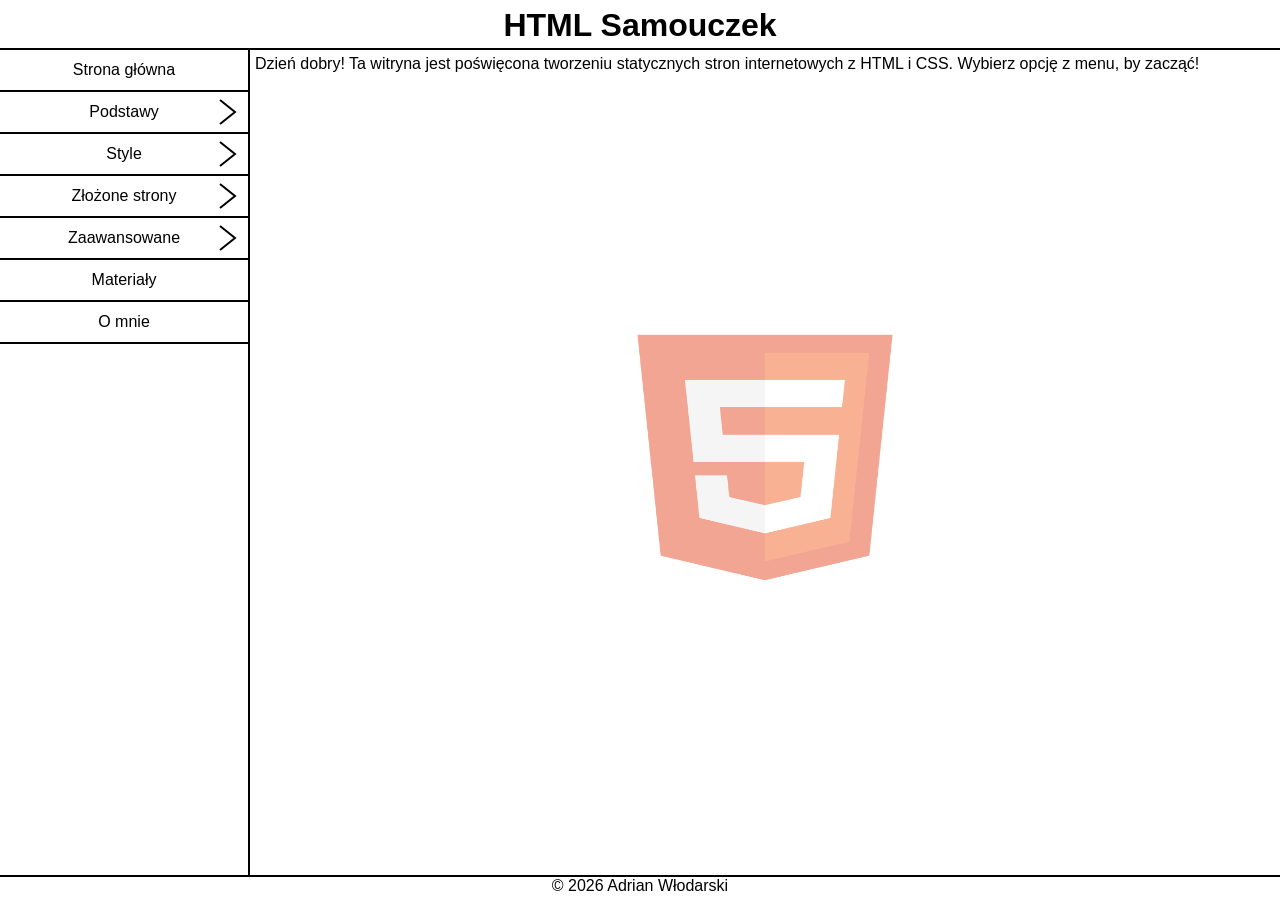
<file: index.html>
<!DOCTYPE html>
<html lang="pl-pl">
  <head>
    <meta charset="UTF-8">
    <meta name="viewport" content="width=device-width, initial-scale=1.07">
    <title>HTML Samouczek</title>
    <link rel="stylesheet" href="./styles.css">
	<script>var is_this_file_the_main_page = true;</script>
  </head>
  <body>
    <header>
      <h1>HTML Samouczek</h1>
    </header>
    <main>
      <nav></nav>
      <div id="content">
		<p>Dzień dobry! Ta witryna jest poświęcona tworzeniu statycznych stron internetowych z HTML i CSS. Wybierz opcję z menu, by zacząć!</p>
		<br><br><br><br><br>
		<div class="img"><img src="./img/html-logo.png"></div>
	  </div>
    </main>
    <footer>© 2026 Adrian Włodarski</footer>
	<script src="./scripts/nav.js"></script>
  </body>
</html>
</file>
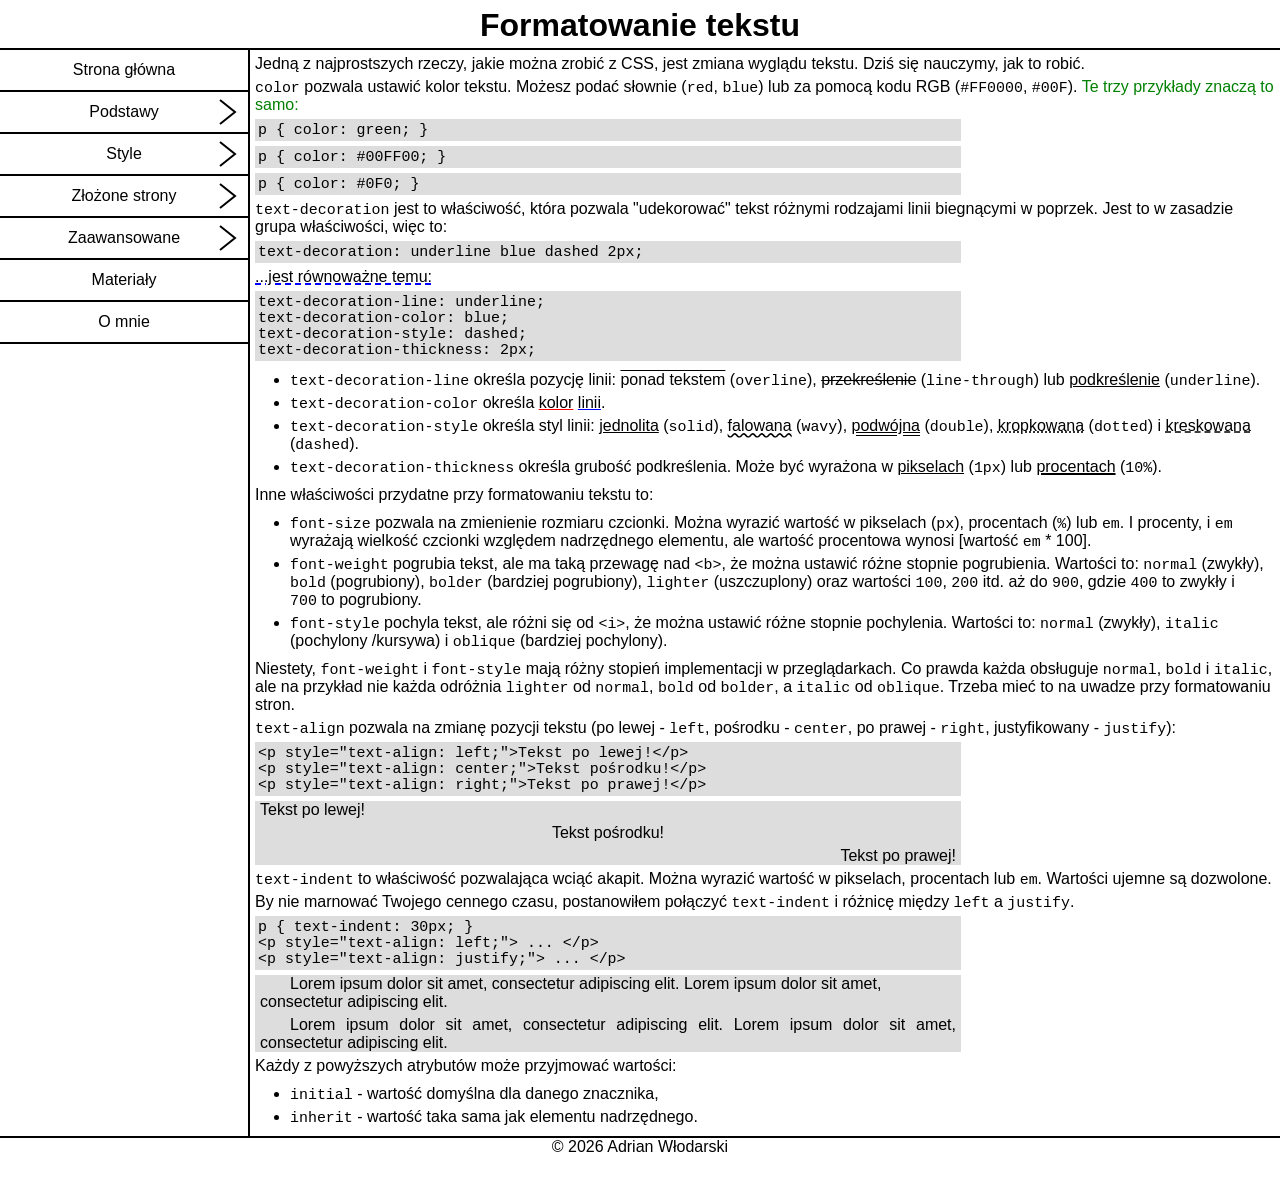
<file: src/formatowanie_tekstu.html>
<!DOCTYPE html>
<html lang="pl-pl">
  <head>
    <meta charset="UTF-8">
    <meta name="viewport" content="width=device-width, initial-scale=1.07">
    <title>Formatowanie tekstu</title>
    <link rel="stylesheet" href="../styles.css">
	<style>
	u.overline { text-decoration-line: overline; }
	u.wavy { text-decoration-style: wavy; }
	u.double { text-decoration-style: double; }
	u.dotted { text-decoration-style: dotted; }
	u.dashed { text-decoration-style: dashed; }
	u.ured { text-decoration-color: red; }
	u.ublue { text-decoration-color: blue; }
	u.upx { text-decoration-thickness: 1px; }
	u.uprc { text-decoration-thickness: 10%; }
	p.indent { text-indent: 30px; }
	p.center { text-align: center; }
	p.right { text-align: right; }
	p.justify { text-align: justify; }
	</style>
  </head>
  <body>
    <header>
      <h1>Formatowanie tekstu</h1>
    </header>
    <main>
      <nav></nav>
      <div id="content">
        <p>Jedną z najprostszych rzeczy, jakie można zrobić z CSS, jest zmiana wyglądu tekstu. Dziś się nauczymy, jak to robić.</p>
        <p><code>color</code> pozwala ustawić kolor tekstu. Możesz podać słownie (<code>red</code>, <code>blue</code>) lub za pomocą kodu RGB (<code>#FF0000</code>, <code>#00F</code>). <span style="color:green;">Te trzy przykłady znaczą to samo:</span></p>
		<pre class="cb">p { color: green; }</pre>
		<pre class="cb">p { color: #00FF00; }</pre>
		<pre class="cb">p { color: #0F0; }</pre>
		<p><code>text-decoration</code> jest to właściwość, która pozwala "udekorować" tekst różnymi rodzajami linii biegnącymi w poprzek. Jest to w zasadzie grupa właściwości, więc to:</p>
		<pre class="cb">text-decoration: underline blue dashed 2px;</pre>
		<p style="text-decoration: underline blue dashed 2px;">...jest równoważne temu:</p>
		<pre class="cb">text-decoration-line: underline;
text-decoration-color: blue;
text-decoration-style: dashed;
text-decoration-thickness: 2px;</pre>
		<ul>
		  <li><code>text-decoration-line</code> określa pozycję linii: <u class="overline">ponad tekstem</u> (<code>overline</code>), <s>przekreślenie</s> (<code>line-through</code>) lub <u>podkreślenie</u> (<code>underline</code>).</li>
		  <li><code>text-decoration-color</code> określa <u class="ured">kolor</u> <u class="ublue">linii</u>.</li>
		  <li><code>text-decoration-style</code> określa styl linii: <u>jednolita</u> (<code>solid</code>), <u class="wavy">falowana</u> (<code>wavy</code>), <u class="double">podwójna</u> (<code>double</code>), <u class="dotted">kropkowana</u> (<code>dotted</code>) i <u class="dashed">kreskowana</u> (<code>dashed</code>).</li>
		  <li><code>text-decoration-thickness</code> określa grubość podkreślenia. Może być wyrażona w <u class="upx">pikselach</u> (<code>1px</code>) lub <u class="uprc">procentach</u> (<code>10%</code>).</li>
		</ul>
		<p>Inne właściwości przydatne przy formatowaniu tekstu to:</p>
		<ul>
		  <li><code>font-size</code> pozwala na zmienienie rozmiaru czcionki. Można wyrazić wartość w pikselach (<code>px</code>), procentach (<code>%</code>) lub <code>em</code>. I procenty, i <code>em</code> wyrażają wielkość czcionki względem nadrzędnego elementu, ale wartość procentowa wynosi [wartość <code>em</code> * 100].</li>
		  <li><code>font-weight</code> pogrubia tekst, ale ma taką przewagę nad <code>&lt;b&gt;</code>, że można ustawić różne stopnie pogrubienia. Wartości to: <code>normal</code> (zwykły), <code>bold</code> (pogrubiony), <code>bolder</code> (bardziej pogrubiony), <code>lighter</code> (uszczuplony) oraz wartości <code>100</code>, <code>200</code> itd. aż do <code>900</code>, gdzie <code>400</code> to zwykły i <code>700</code> to pogrubiony.</li>
		  <li><code>font-style</code> pochyla tekst, ale różni się od <code>&lt;i&gt;</code>, że można ustawić różne stopnie pochylenia. Wartości to: <code>normal</code> (zwykły), <code>italic</code> (pochylony /kursywa) i <code>oblique</code> (bardziej pochylony).</li>
		</ul>
		<p>Niestety, <code>font-weight</code> i <code>font-style</code> mają różny stopień implementacji w przeglądarkach. Co prawda każda obsługuje <code>normal</code>, <code>bold</code> i <code>italic</code>, ale na przykład nie każda odróżnia <code>lighter</code> od <code>normal</code>, <code>bold</code> od <code>bolder</code>, a <code>italic</code> od <code>oblique</code>. Trzeba mieć to na uwadze przy formatowaniu stron.</p>
		<p><code>text-align</code> pozwala na zmianę pozycji tekstu (po lewej - <code>left</code>, pośrodku - <code>center</code>, po prawej - <code>right</code>, justyfikowany - <code>justify</code>):</p>
		<pre class="cb">&lt;p style="text-align: left;"&gt;Tekst po lewej!&lt;/p&gt;
&lt;p style="text-align: center;"&gt;Tekst pośrodku!&lt;/p&gt;
&lt;p style="text-align: right;"&gt;Tekst po prawej!&lt;/p&gt;</pre>
        <samp>
		  <p>Tekst po lewej!</p>
		  <p class="center">Tekst pośrodku!</p>
		  <p class="right">Tekst po prawej!</p>
		</samp>
		<p><p><code>text-indent</code> to właściwość pozwalająca wciąć akapit. Można wyrazić wartość w pikselach, procentach lub <code>em</code>. Wartości ujemne są dozwolone.</p>
		<p>By nie marnować Twojego cennego czasu, postanowiłem połączyć <code>text-indent</code> i różnicę między <code>left</code> a <code>justify</code>.</p>
		<pre class="cb">p { text-indent: 30px; }
&lt;p style="text-align: left;"&gt; ... &lt;/p&gt;
&lt;p style="text-align: justify;"&gt; ... &lt;/p&gt;</pre>
		<samp>
		  <p class="indent">Lorem ipsum dolor sit amet, consectetur adipiscing elit. Lorem ipsum dolor sit amet, consectetur adipiscing elit.</p>
		  <p class="indent justify">Lorem ipsum dolor sit amet, consectetur adipiscing elit. Lorem ipsum dolor sit amet, consectetur adipiscing elit.</p>
		</samp>
		<p>Każdy z powyższych atrybutów może przyjmować wartości:</p>
		<ul>
		  <li><code>initial</code> - wartość domyślna dla danego znacznika,</li>
		  <li><code>inherit</code> - wartość taka sama jak elementu nadrzędnego.</li>
		</ul>
      </div>
	</main>
    <footer>© 2026 Adrian Włodarski</footer>
	<script src="../scripts/nav.js"></script>
  </body>
</html>
</file>
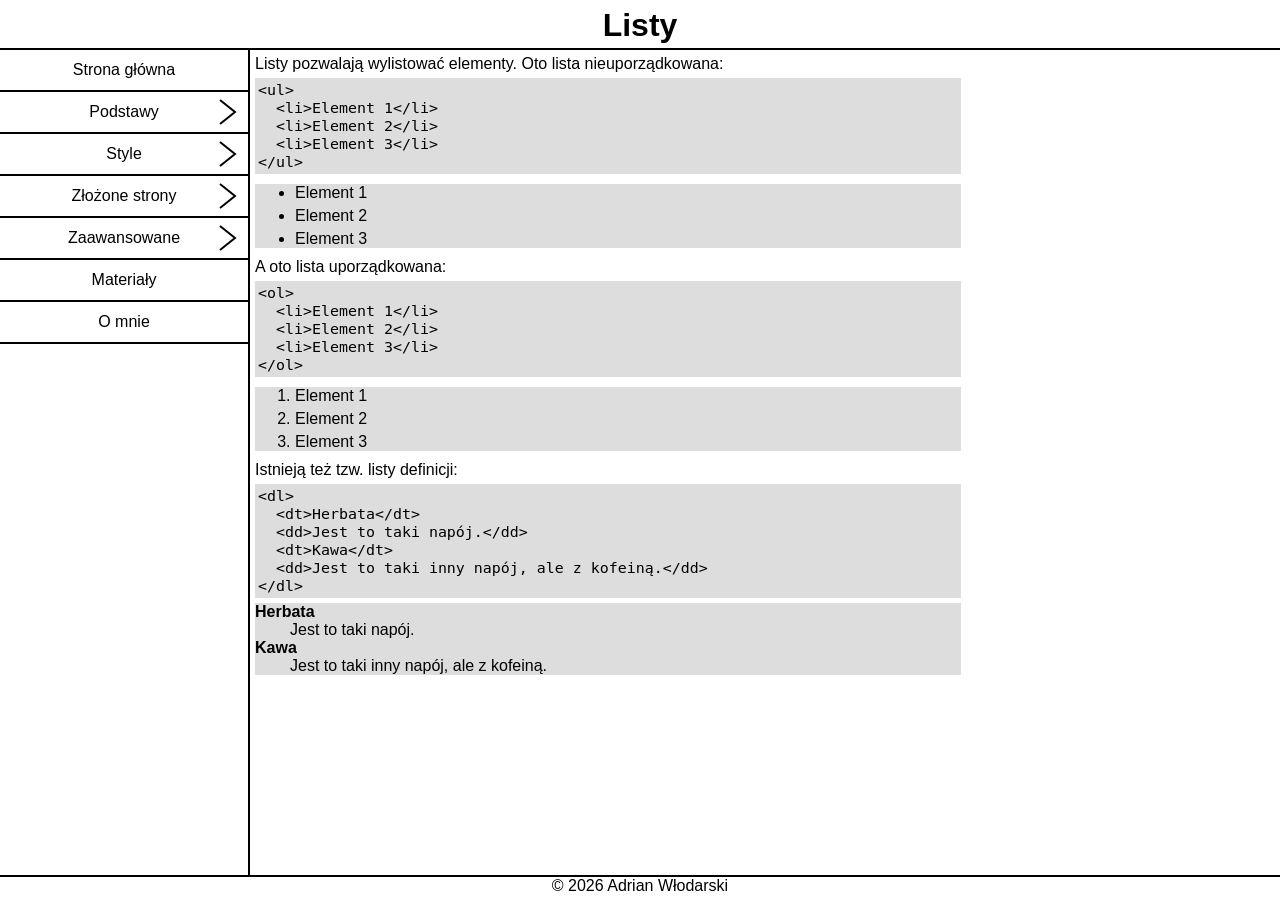
<file: src/listy.html>
<!DOCTYPE html>
<html lang="pl-pl">
  <head>
    <meta charset="UTF-8">
    <meta name="viewport" content="width=device-width, initial-scale=1.07">
    <title>Listy</title>
    <link rel="stylesheet" href="../styles.css">
  </head>
  <body>
    <header>
      <h1>Listy</h1>
    </header>
    <main>
      <nav></nav>
      <div id="content">
        <p>Listy pozwalają wylistować elementy. Oto lista nieuporządkowana:</p>
        <pre class="cb">&lt;ul&gt;
  &lt;li&gt;Element 1&lt;/li&gt;
  &lt;li&gt;Element 2&lt;/li&gt;
  &lt;li&gt;Element 3&lt;/li&gt;
&lt;/ul&gt;</pre>
        <samp><ul>
          <li>Element 1</li>
          <li>Element 2</li>
          <li>Element 3</li>
        </ul></samp>
        <p>A oto lista uporządkowana:</p>
        <pre class="cb">&lt;ol&gt;
  &lt;li&gt;Element 1&lt;/li&gt;
  &lt;li&gt;Element 2&lt;/li&gt;
  &lt;li&gt;Element 3&lt;/li&gt;
&lt;/ol&gt;</pre>
        <samp><ol>
          <li>Element 1</li>
          <li>Element 2</li>
          <li>Element 3</li>
        </ol></samp>
		<p>Istnieją też tzw. listy definicji:</p>
	    <pre class="cb">&lt;dl&gt;
  &lt;dt&gt;Herbata&lt;/dt&gt;
  &lt;dd&gt;Jest to taki napój.&lt;/dd&gt;
  &lt;dt&gt;Kawa&lt;/dt&gt;
  &lt;dd&gt;Jest to taki inny napój, ale z kofeiną.&lt;/dd&gt;
&lt;/dl&gt;</pre>
        <samp><dl>
		  <dt>Herbata</dt>
		  <dd>Jest to taki napój.</dd>
		  <dt>Kawa</dt>
		  <dd>Jest to taki inny napój, ale z kofeiną.</dd>
		</dl></samp>
      </div>
	</main>
    <footer>© 2026 Adrian Włodarski</footer>
	<script src="../scripts/nav.js"></script>
  </body>
</html>
</file>
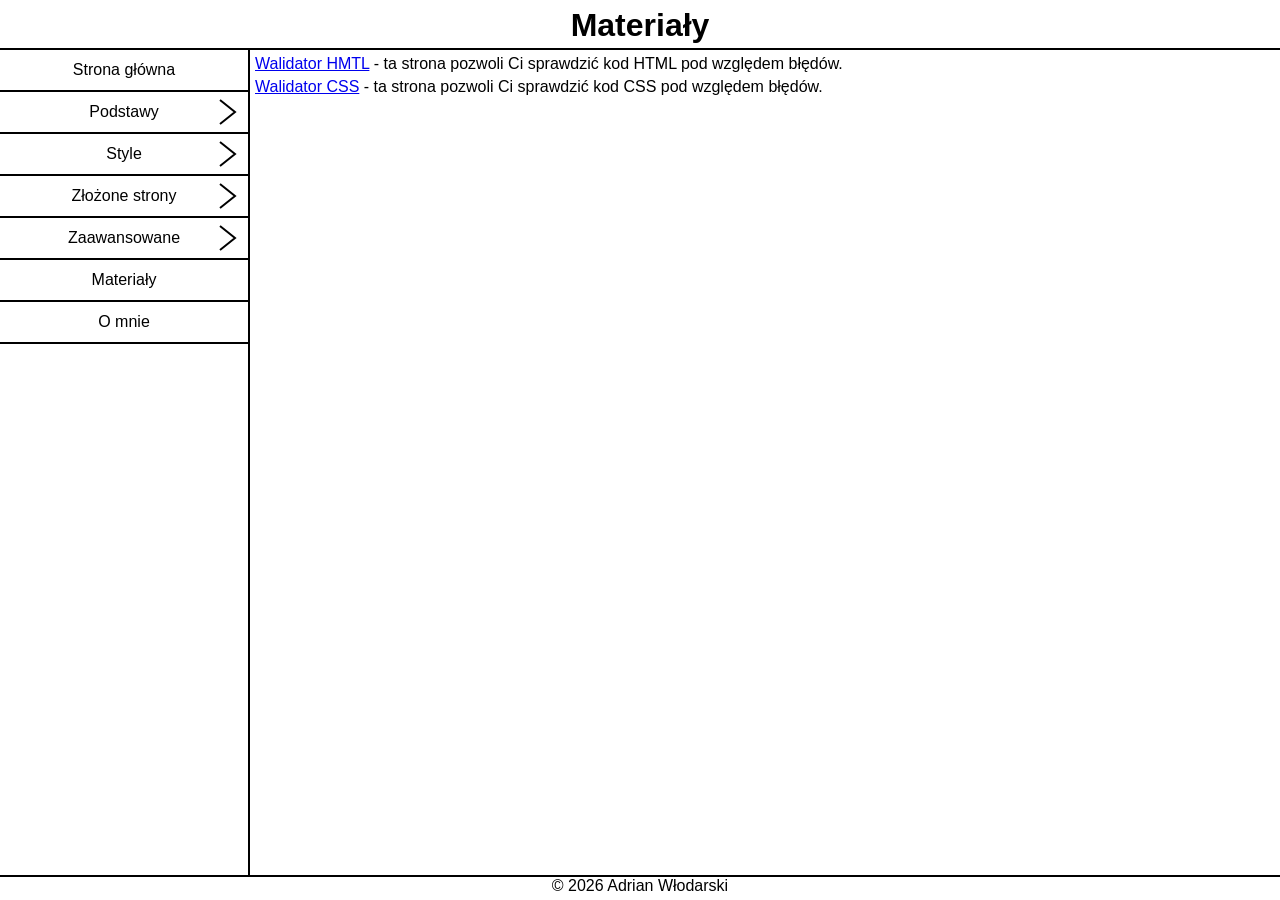
<file: src/materialy.html>
<!DOCTYPE html>
<html lang="pl-pl">
  <head>
    <meta charset="UTF-8">
    <meta name="viewport" content="width=device-width, initial-scale=1.07">
    <title>Materiały</title>
    <link rel="stylesheet" href="../styles.css">
  </head>
  <body>
    <header>
      <h1>Materiały</h1>
    </header>
    <main>
      <nav></nav>
      <div id="content">
        <p><a id="validator" href="https://validator.w3.org/">Walidator HMTL</a> - ta strona pozwoli Ci sprawdzić kod HTML pod względem błędów.</p>
		<p><a id="css_validator" href="https://jigsaw.w3.org/css-validator/">Walidator CSS</a> - ta strona pozwoli Ci sprawdzić kod CSS pod względem błędów.</p>
      </div>
	</main>
    <footer>© 2026 Adrian Włodarski</footer>
	<script src="../scripts/nav.js"></script>
  </body>
</html>
</file>
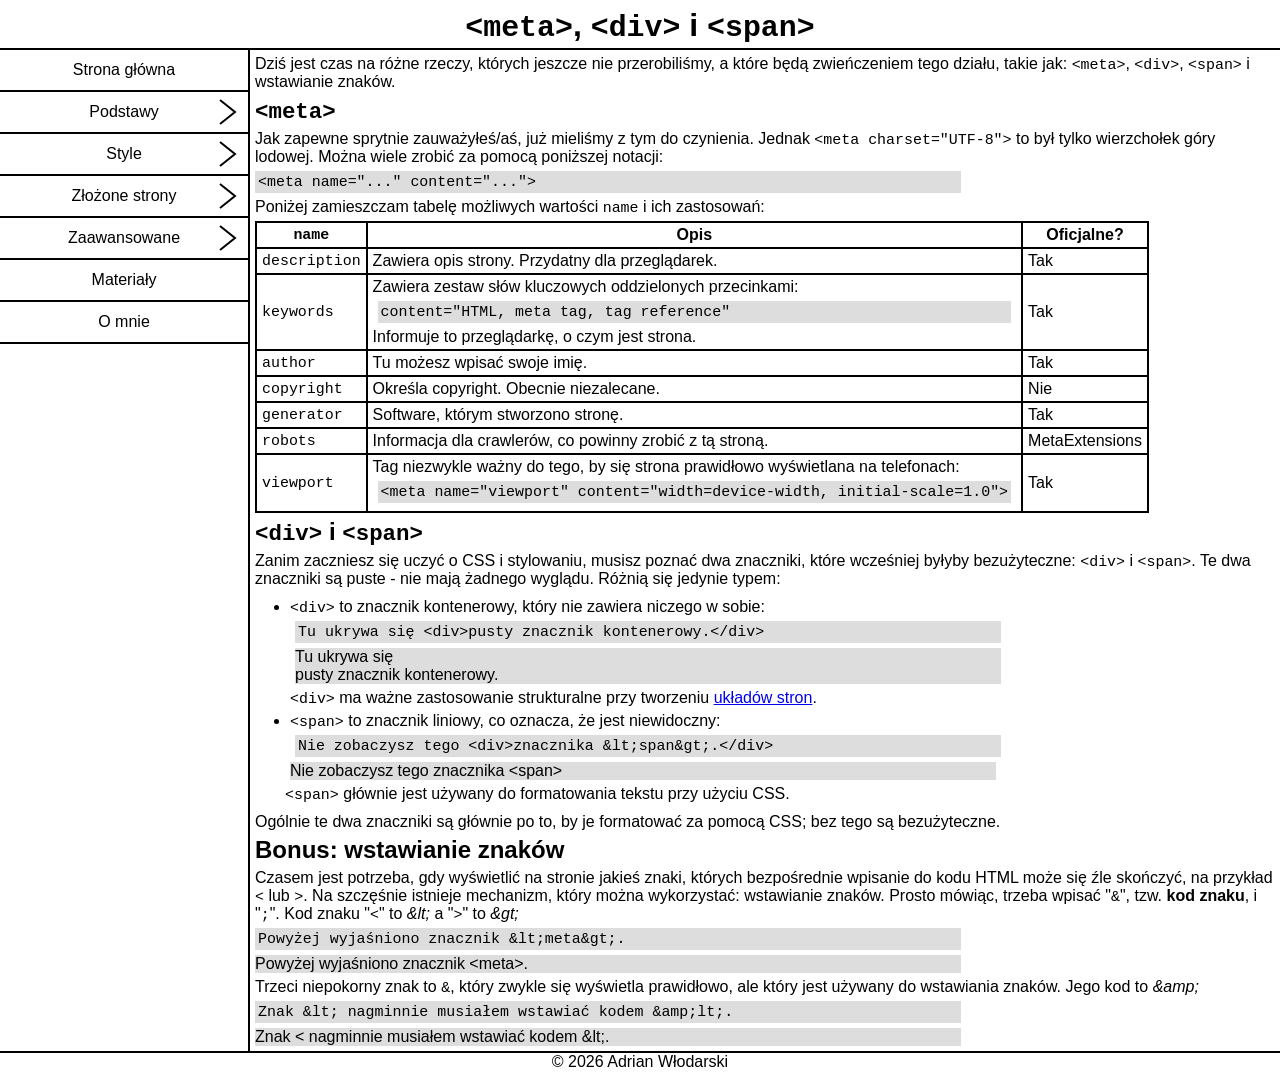
<file: src/meta_div_span.html>
<!DOCTYPE html>
<html lang="pl-pl">
  <head>
    <meta charset="UTF-8">
    <meta name="viewport" content="width=device-width, initial-scale=1.07">
    <title>&lt;meta&gt;, &lt;div&gt; i &lt;span&gt;</title>
    <link rel="stylesheet" href="../styles.css">
  </head>
  <body>
    <header>
      <h1><code>&lt;meta&gt;</code>, <code>&lt;div&gt;</code> i <code>&lt;span&gt;</code></h1>
    </header>
    <main>
      <nav></nav>
      <div id="content">
	    <p>Dziś jest czas na różne rzeczy, których jeszcze nie przerobiliśmy, a które będą zwieńczeniem tego działu, takie jak: <code>&lt;meta&gt;</code>, <code>&lt;div&gt;</code>, <code>&lt;span&gt;</code> i wstawianie znaków.</p>
		<h2><code>&lt;meta&gt;</code></h2>
		<p>Jak zapewne sprytnie zauważyłeś/aś, już mieliśmy z tym do czynienia. Jednak <code>&lt;meta charset="UTF-8"&gt;</code> to był tylko wierzchołek góry lodowej. Można wiele zrobić za pomocą poniższej notacji:</p>
		<pre class="cb">&lt;meta name="..." content="..."&gt;</pre>
		<p>Poniżej zamieszczam tabelę możliwych wartości <code>name</code> i ich zastosowań:
		<table>
          <tr>
            <th class="cd">name</th>
            <th>Opis</th>
            <th>Oficjalne?</th>
		  </tr>
		  <tr>
		    <td class="cd">description</td>
		    <td>Zawiera opis strony. Przydatny dla przeglądarek.</td>
      <td>Tak</td>
		  </tr>
		  <tr>
		    <td class="cd">keywords</td>
		    <td>Zawiera zestaw słów kluczowych oddzielonych przecinkami:
			  <pre class="cb">content="HTML, meta tag, tag reference"</pre>
			  Informuje to przeglądarkę, o czym jest strona.</td>
            <td>Tak</td>
          </tr>
          <tr>
		    <td class="cd">author</td>
		    <td>Tu możesz wpisać swoje imię.</td>
            <td>Tak</td>
		  </tr>
		  <tr>
		    <td class="cd">copyright</td>
		    <td>Określa copyright. Obecnie niezalecane.</td>
            <td>Nie</td>
		  </tr>
		  <tr>
		    <td class="cd">generator</td>
		    <td>Software, którym stworzono stronę.</td>
            <td>Tak</td>
		  </tr>
		  <tr>
		    <td class="cd">robots</td>
		    <td>Informacja dla crawlerów, co powinny zrobić z tą stroną.</td>
            <td>MetaExtensions</td>
		  </tr>
		  <tr>
		    <td class="cd">viewport</td>
		    <td>Tag niezwykle ważny do tego, by się strona prawidłowo wyświetlana na telefonach:
			<pre class="cb">&lt;meta name="viewport" content="width=device-width, initial-scale=1.0"&gt;</pre></td>
            <td>Tak</td>
		  </tr>
		</table>
		<h2 id="div_span"><code>&lt;div&gt;</code> i <code>&lt;span&gt;</code></h2>
		<p>Zanim zaczniesz się uczyć o CSS i stylowaniu, musisz poznać dwa znaczniki, które wcześniej byłyby bezużyteczne: <code>&lt;div&gt;</code> i <code>&lt;span&gt;</code>. Te dwa znaczniki są puste - nie mają żadnego wyglądu. Różnią się jedynie typem:</p>
		<ul>
		  <li><code>&lt;div&gt;</code> to znacznik kontenerowy, który nie zawiera niczego w sobie:
		  <pre class="cb">Tu ukrywa się &lt;div&gt;pusty znacznik kontenerowy.&lt;/div&gt;</pre>
		  <samp>Tu ukrywa się <div>pusty znacznik kontenerowy.</div></samp>
		  <code>&lt;div&gt;</code> ma ważne zastosowanie strukturalne przy tworzeniu <a href="uklad_strony.html">układów stron</a>.</code>
		  </li>
		  <li><code>&lt;span&gt;</code> to znacznik liniowy, co oznacza, że jest niewidoczny:
		  <pre class="cb">Nie zobaczysz tego &lt;div&gt;znacznika &amp;lt;span&amp;gt;.&lt;/div&gt;</li>
		  <samp>Nie zobaczysz tego <span>znacznika &lt;span&gt;</span></samp>
		  <code>&lt;span&gt;</code> głównie jest używany do formatowania tekstu przy użyciu CSS.</code></li>
		</ul>
		<p>Ogólnie te dwa znaczniki są głównie po to, by je formatować za pomocą CSS; bez tego są bezużyteczne.</p>
		<h2>Bonus: wstawianie znaków</h2>
		<p>Czasem jest potrzeba, gdy wyświetlić na stronie jakieś znaki, których bezpośrednie wpisanie do kodu HTML może się źle skończyć, na przykład <code>&lt;</code> lub <code>&gt;</code>. Na szczęśnie istnieje mechanizm, który można wykorzystać: wstawianie znaków. Prosto mówiąc, trzeba wpisać "<code>&amp;</code>", tzw. <dfn>kod znaku</dfn>, i "<code>;</code>". Kod znaku "<code>&lt;</code>" to <i>&amp;lt;</i> a "<code>&gt;</code>" to <i>&amp;gt;</i></p>
		<pre class="cb">Powyżej wyjaśniono znacznik &amp;lt;meta&amp;gt;.</pre>
		<samp>Powyżej wyjaśniono znacznik &lt;meta&gt;.</samp>
		<p>Trzeci niepokorny znak to <code>&</code>, który zwykle się wyświetla prawidłowo, ale który jest używany do wstawiania znaków. Jego kod to <i>&amp;amp;</i></p>
		<pre class="cb">Znak &amp;lt; nagminnie musiałem wstawiać kodem &amp;amp;lt;.</pre>
		<samp>Znak &lt; nagminnie musiałem wstawiać kodem &amp;lt;.</samp>
      </div>
	</main>
    <footer>© 2026 Adrian Włodarski</footer>
	<script src="../scripts/nav.js"></script>
  </body>
</html>
</file>
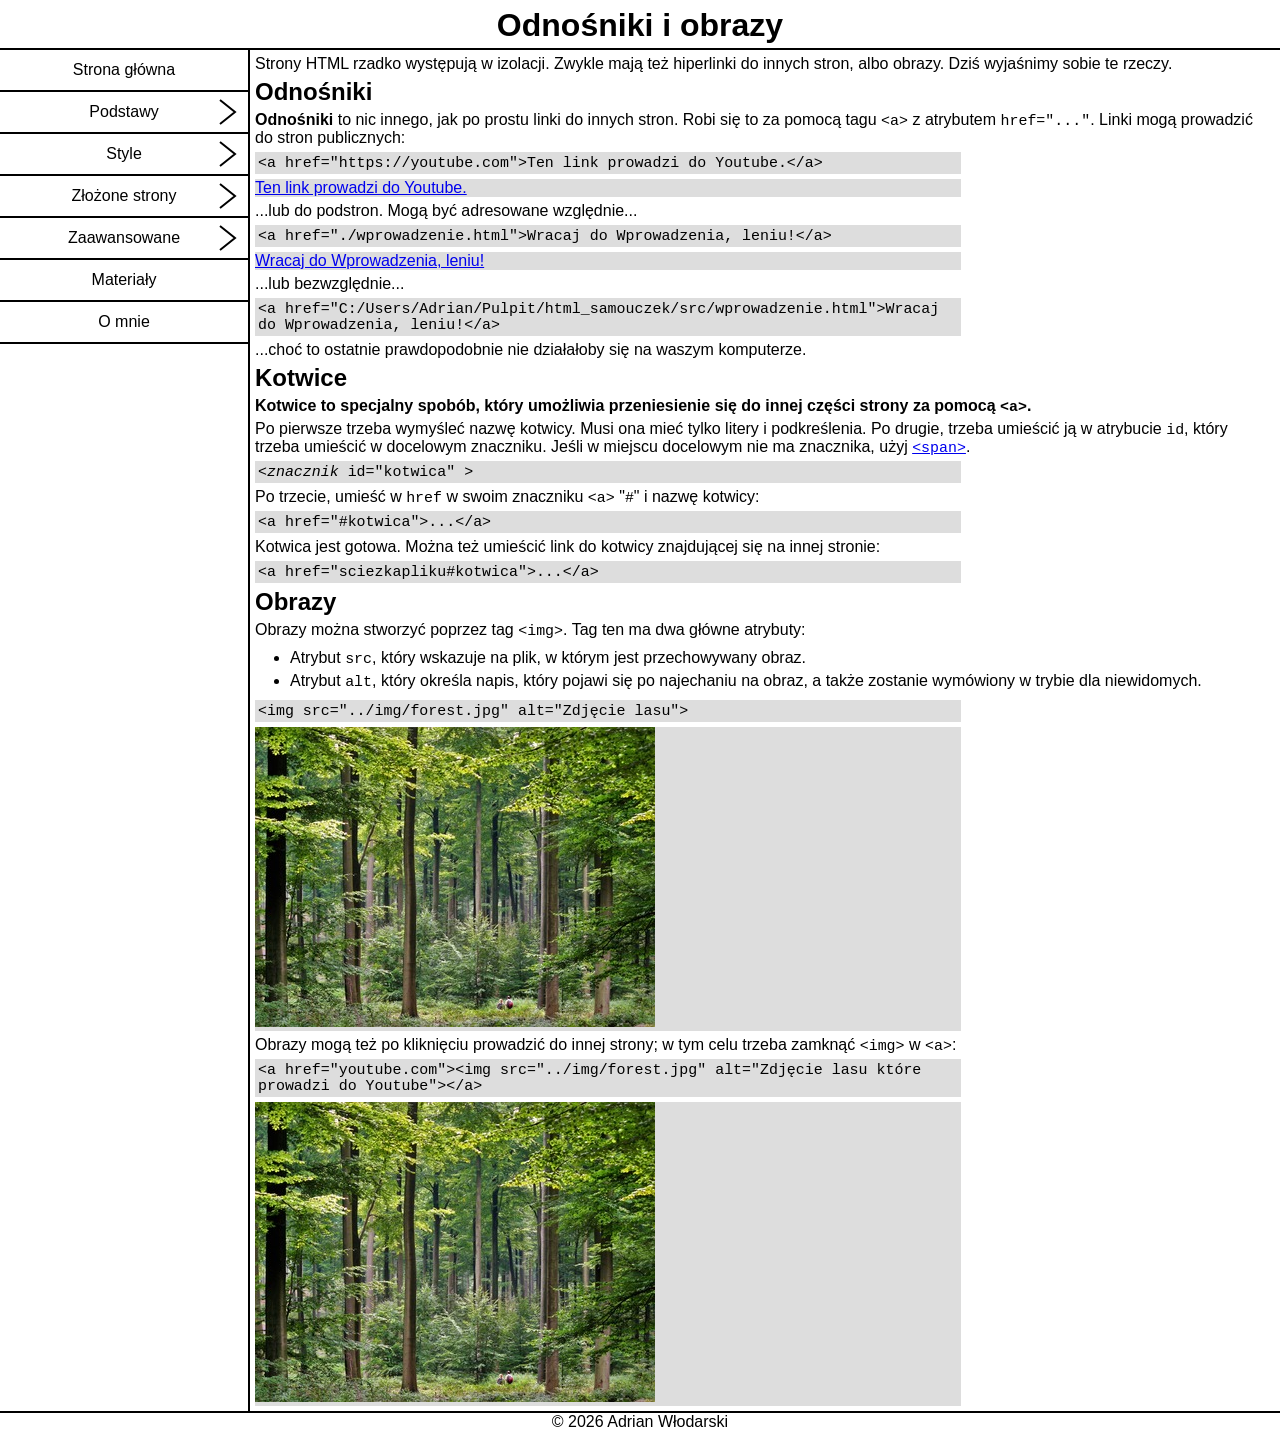
<file: src/odnosniki_obrazy.html>
<!DOCTYPE html>
<html lang="pl-pl">
  <head>
    <meta charset="UTF-8">
    <meta name="viewport" content="width=device-width, initial-scale=1.07">
    <title>Odnośniki i obrazy</title>
    <link rel="stylesheet" href="../styles.css">
  </head>
  <body>
    <header>
      <h1>Odnośniki i obrazy</h1>
    </header>
    <main>
      <nav></nav>
      <div id="content">
	    <p>Strony HTML rzadko występują w izolacji. Zwykle mają też hiperlinki do innych stron, albo obrazy. Dziś wyjaśnimy sobie te rzeczy.</p>
	    <h2>Odnośniki</h2>
	    <p><dfn>Odnośniki</dfn> to nic innego, jak po prostu linki do innych stron. Robi się to za pomocą tagu <code>&lt;a&gt;</code> z atrybutem <code>href="..."</code>. Linki mogą prowadzić do stron publicznych:</p>
	    <pre class="cb">&lt;a href="https://youtube.com"&gt;Ten link prowadzi do Youtube.&lt;/a&gt;</pre>
	    <samp><a href="https://youtube.com">Ten link prowadzi do Youtube.</a></samp>
    <p>...lub do podstron. Mogą być adresowane względnie...</p>
    <pre class="cb">&lt;a href="./wprowadzenie.html"&gt;Wracaj do Wprowadzenia, leniu!&lt;/a&gt;</pre>
    <samp><a href="./wprowadzenie.html">Wracaj do Wprowadzenia, leniu!</a></samp>
    <p>...lub bezwzględnie...</p>
		<pre class="cb">&lt;a href="C:/Users/Adrian/Pulpit/html_samouczek/src/wprowadzenie.html"&gt;Wracaj do Wprowadzenia, leniu!&lt;/a&gt;</pre>
		<p>...choć to ostatnie prawdopodobnie nie działałoby się na waszym komputerze.</p>
    <h2>Kotwice</h2>
    <p><dfn>Kotwice<dfn> to specjalny spobób, który umożliwia przeniesienie się do innej części strony za pomocą <code>&lt;a&gt;</code>.</p>
    <p>Po pierwsze trzeba wymyśleć nazwę kotwicy. Musi ona mieć tylko litery i podkreślenia. Po drugie, trzeba umieścić ją w atrybucie <code>id</code>, który trzeba umieścić w docelowym znaczniku. Jeśli w miejscu docelowym nie ma znacznika, użyj <a href="meta_div_span.html#div_span"><code>&lt;span&gt;</code></a>.</p>
    <pre class="cb">&lt;<i>znacznik</i> id="kotwica" &gt;</pre>
    <p>Po trzecie, umieść w <code>href</code> w swoim znaczniku <code>&lt;a&gt;</code> "<code>#</code>" i nazwę kotwicy:</p>
    <pre class="cb">&lt;a href="#kotwica"&gt;...&lt;/a&gt;</pre>
    <p>Kotwica jest gotowa. Można też umieścić link do kotwicy znajdującej się na innej stronie:</p>
    <pre class="cb">&lt;a href="sciezkapliku#kotwica"&gt;...&lt;/a&gt;</pre>
    <h2>Obrazy</h2>
    <p>Obrazy można stworzyć poprzez tag <code>&lt;img&gt;</code>. Tag ten ma dwa główne atrybuty:</p>
  		<ul>
	  	  <li>Atrybut <code>src</code>, który wskazuje na plik, w którym jest przechowywany obraz.</li>
	  	  <li>Atrybut <code>alt</code>, który określa napis, który pojawi się po najechaniu na obraz, a także zostanie wymówiony w trybie dla niewidomych.</li>
    </ul>
    <pre class="cb">&lt;img src="../img/forest.jpg" alt="Zdjęcie lasu"&gt;</pre>
    <samp><img src="../img/forest.jpg" alt="Zdjęcie lasu"></samp>
    <p>Obrazy mogą też po kliknięciu prowadzić do innej strony; w tym celu trzeba zamknąć <code>&lt;img&gt;</code> w <code>&lt;a&gt;</code>:</p>
		<pre class="cb">&lt;a href="youtube.com"&gt;&lt;img src="../img/forest.jpg" alt="Zdjęcie lasu które prowadzi do Youtube"&gt;&lt;/a&gt;</pre>
		<samp><a href="https://youtube.com"><img src="../img/forest.jpg" alt="Zdjęcie lasu które prowadzi do Youtube"></a></samp>
	  </div>
    </main>
    <footer>© 2026 Adrian Włodarski</footer>
	<script src="../scripts/nav.js"></script>
  </body>
</html>
</file>
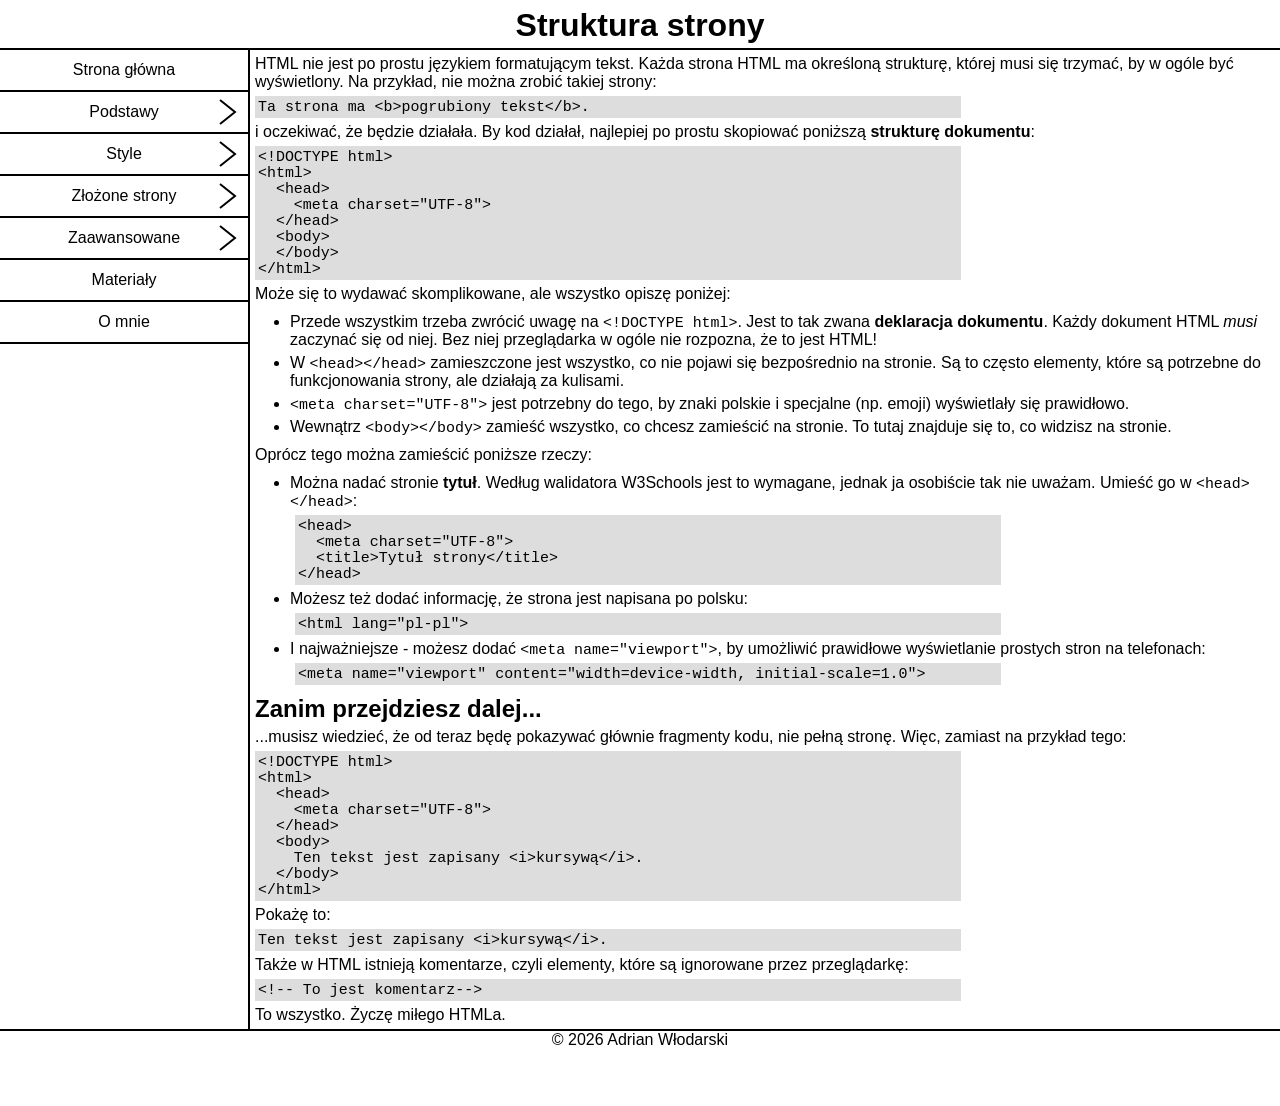
<file: src/struktura_strony.html>
<!DOCTYPE html>
<html lang="pl-pl">
  <head>
    <meta charset="UTF-8">
    <meta name="viewport" content="width=device-width, initial-scale=1.07">
    <title>Struktura strony</title>
    <link rel="stylesheet" href="../styles.css">
  </head>
  <body>
    <header>
      <h1>Struktura strony</h1>
    </header>
    <main>
      <nav></nav>
      <div id="content">
	    <p>HTML nie jest po prostu językiem formatującym tekst. Każda strona HTML ma określoną strukturę, której musi się trzymać, by w ogóle być wyświetlony. Na przykład, nie można zrobić takiej strony:</p>
		<pre class="cb">Ta strona ma &lt;b&gt;pogrubiony tekst&lt;/b&gt;.</pre>
		<p>i oczekiwać, że będzie działała. By kod działał, najlepiej po prostu skopiować poniższą <dfn>strukturę dokumentu</dfn>:</p>
	    <pre class="cb">&lt;!DOCTYPE html&gt;
&lt;html&gt;
  &lt;head&gt;
    &lt;meta charset="UTF-8"&gt;
  &lt;/head&gt;
  &lt;body&gt;
  &lt;/body&gt;
&lt;/html&gt;</pre>
        <p>Może się to wydawać skomplikowane, ale wszystko opiszę poniżej:
        <ul>
		  <li>Przede wszystkim trzeba zwrócić uwagę na <code>&lt;!DOCTYPE html&gt;</code>. Jest to tak zwana <dfn>deklaracja dokumentu</dfn>. Każdy dokument HTML <em>musi</em> zaczynać się od niej. Bez niej przeglądarka w ogóle nie rozpozna, że to jest HTML!</li>
		  <li>W <code>&lt;head&gt;&lt;/head&gt;</code> zamieszczone jest wszystko, co nie pojawi się bezpośrednio na stronie. Są to często elementy, które są potrzebne do funkcjonowania strony, ale działają za kulisami.</li>
		  <li><code>&lt;meta charset="UTF-8"&gt;</code> jest potrzebny do tego, by znaki polskie i specjalne (np. emoji) wyświetlały się prawidłowo.</li>
		  <li>Wewnątrz <code>&lt;body&gt;&lt;/body&gt;</code> zamieść wszystko, co chcesz zamieścić na stronie. To tutaj znajduje się to, co widzisz na stronie.</li>
		</ul>
		<p>Oprócz tego można zamieścić poniższe rzeczy:</p>
		<ul>
		  <li>Można nadać stronie <dfn>tytuł</dfn>. Według walidatora W3Schools jest to wymagane, jednak ja osobiście tak nie uważam. Umieść go w <code>&lt;head&gt;&lt;/head&gt;</code>:
		  <pre class="cb">&lt;head&gt;
  &lt;meta charset="UTF-8"&gt;
  &lt;title&gt;Tytuł strony&lt;/title&gt;
&lt;/head&gt;</pre>
		  </li>
		  <li>Możesz też dodać informację, że strona jest napisana po polsku:
		  <pre class="cb">&lt;html lang="pl-pl"&gt;</pre>
		  </li>
		  <li>I najważniejsze - możesz dodać <code>&lt;meta name="viewport"&gt;</code>, by umożliwić prawidłowe wyświetlanie prostych stron na telefonach:
		  <pre class="cb">&lt;meta name="viewport" content="width=device-width, initial-scale=1.0"&gt;</pre>
		  </li>
		</ul>
		<h2>Zanim przejdziesz dalej...</h2>
		<p>...musisz wiedzieć, że od teraz będę pokazywać głównie fragmenty kodu, nie pełną stronę. Więc, zamiast na przykład tego:</p>
		<pre class="cb">&lt;!DOCTYPE html&gt;
&lt;html&gt;
  &lt;head&gt;
    &lt;meta charset="UTF-8"&gt;
  &lt;/head&gt;
  &lt;body&gt;
    Ten tekst jest zapisany &lt;i&gt;kursywą&lt;/i&gt;.
  &lt;/body&gt;
&lt;/html&gt;</pre>
		<p>Pokażę to:</p>
		<pre class="cb">Ten tekst jest zapisany &lt;i&gt;kursywą&lt;/i&gt;.</pre>
		<p>Także w HTML istnieją komentarze, czyli elementy, które są ignorowane przez przeglądarkę:</p>
		<pre class="cb">&lt;!-- To jest komentarz--&gt;</pre>
		<p>To wszystko. Życzę miłego HTMLa.</p>
	  </div>
    </main>
    <footer>© 2026 Adrian Włodarski</footer>
	<script src="../scripts/nav.js"></script>
  </body>
</html>
</file>
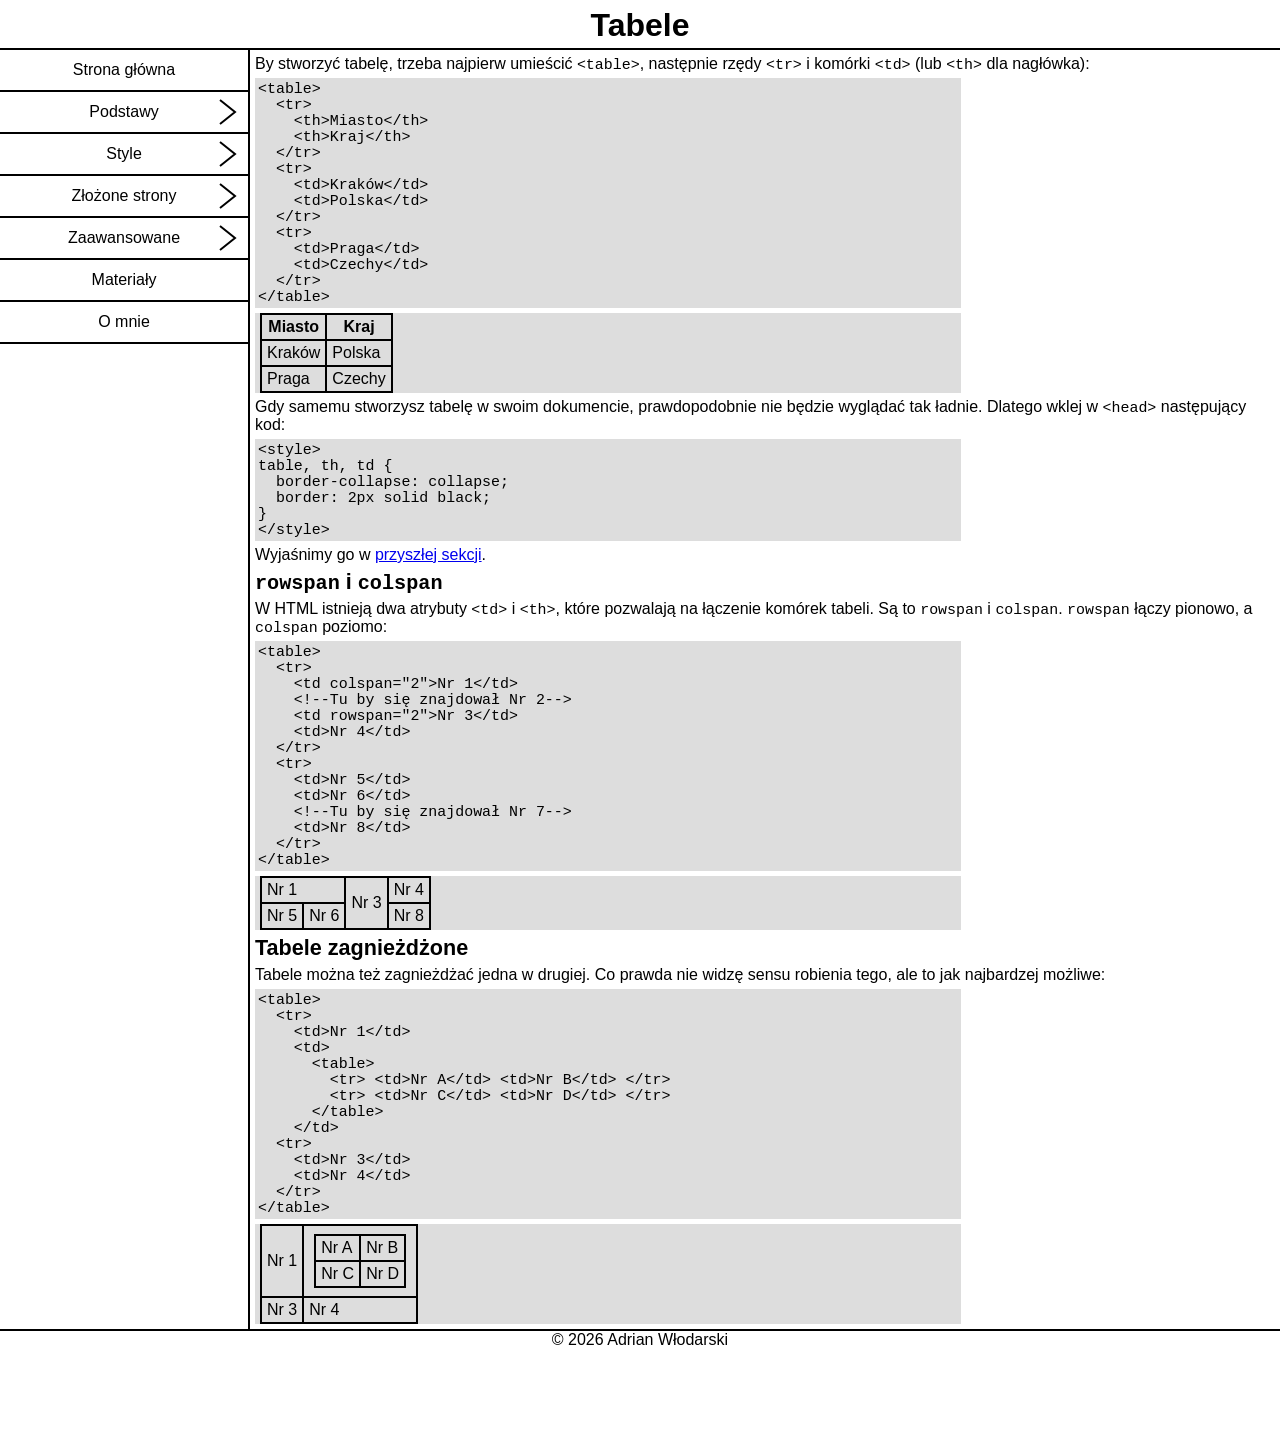
<file: src/tabele.html>
<!DOCTYPE html>
<html lang="pl-pl">
  <head>
    <meta charset="UTF-8">
    <meta name="viewport" content="width=device-width, initial-scale=1.07">
    <title>Tabele</title>
    <link rel="stylesheet" href="../styles.css">
  </head>
  <body>
    <header>
      <h1>Tabele</h1>
    </header>
    <main>
      <nav></nav>
      <div id="content">
	    <p>By stworzyć tabelę, trzeba najpierw umieścić <code>&lt;table&gt;</code>, następnie rzędy <code>&lt;tr&gt;</code> i komórki <code>&lt;td&gt;</code> (lub <code>&lt;th&gt;</code> dla nagłówka):
		<pre class="cb">&lt;table&gt;
  &lt;tr&gt;
    &lt;th&gt;Miasto&lt;/th&gt;
    &lt;th&gt;Kraj&lt;/th&gt;
  &lt;/tr&gt;
  &lt;tr&gt;
    &lt;td&gt;Kraków&lt;/td&gt;
    &lt;td&gt;Polska&lt;/td&gt;
  &lt;/tr&gt;
  &lt;tr&gt;
    &lt;td&gt;Praga&lt;/td&gt;
    &lt;td&gt;Czechy&lt;/td&gt;
  &lt;/tr&gt;
&lt;/table&gt;</pre>
        <samp><table>
		  <tr>
		    <th>Miasto</th>
			<th>Kraj</th>
		  </tr>
		  <tr>
		    <td>Kraków</td>
			<td>Polska</td>
		  </tr>
		  <tr>
		    <td>Praga</td>
			<td>Czechy</td>
		  </tr>
		</table></samp>
		<p>Gdy samemu stworzysz tabelę w swoim dokumencie, prawdopodobnie nie będzie wyglądać tak ładnie. Dlatego wklej w <code>&lt;head&gt;</code> następujący kod:</p>
		<pre class="cb">&lt;style&gt;
table, th, td {
  border-collapse: collapse;
  border: 2px solid black;
}
&lt;/style&gt;</pre>
        <p>Wyjaśnimy go w <a href="formatowanie_list_tabel.html">przyszłej sekcji</a>.</p>
		<h3><code>rowspan</code> i <code>colspan</code></h3>
		<p>W HTML istnieją dwa atrybuty <code>&lt;td&gt;</code> i <code>&lt;th&gt;</code>, które pozwalają na łączenie komórek tabeli. Są to <code>rowspan</code> i <code>colspan</code>. <code>rowspan</code> łączy pionowo, a <code>colspan</code> poziomo:</p>
		<pre class="cb">&lt;table&gt;
  &lt;tr&gt;
    &lt;td colspan="2"&gt;Nr 1&lt;/td&gt;
    &lt;!--Tu by się znajdował Nr 2--&gt;
    &lt;td rowspan="2"&gt;Nr 3&lt;/td&gt;
    &lt;td&gt;Nr 4&lt;/td&gt;
  &lt;/tr&gt;
  &lt;tr&gt;
    &lt;td&gt;Nr 5&lt;/td&gt;
    &lt;td&gt;Nr 6&lt;/td&gt;
    &lt;!--Tu by się znajdował Nr 7--&gt;
    &lt;td&gt;Nr 8&lt;/td&gt;
  &lt;/tr&gt;
&lt;/table&gt;</pre>
        <samp><table>
		  <tr>
		    <td colspan="2">Nr 1</td>
			<td rowspan="2">Nr 3</td>
			<td>Nr 4</td>
		  </tr>
		  <tr>
		    <td>Nr 5</td>
			<td>Nr 6</td>
		     <td>Nr 8</td>
		  </tr>
		</table></samp>
		<h3>Tabele zagnieżdżone</h3>
		<p>Tabele można też zagnieżdżać jedna w drugiej. Co prawda nie widzę sensu robienia tego, ale to jak najbardzej możliwe:</p>
		<pre class="cb">&lt;table&gt;
  &lt;tr&gt;
    &lt;td&gt;Nr 1&lt;/td&gt;
    &lt;td&gt;
      &lt;table&gt;
        &lt;tr&gt; &lt;td&gt;Nr A&lt;/td&gt; &lt;td&gt;Nr B&lt;/td&gt; &lt;/tr&gt;
        &lt;tr&gt; &lt;td&gt;Nr C&lt;/td&gt; &lt;td&gt;Nr D&lt;/td&gt; &lt;/tr&gt;
      &lt;/table&gt;
    &lt;/td&gt;
  &lt;tr&gt;
    &lt;td&gt;Nr 3&lt;/td&gt;
    &lt;td&gt;Nr 4&lt;/td&gt;
  &lt;/tr&gt;
&lt;/table&gt;</pre>
      <samp><table>
	    <tr>
		  <td>Nr 1</td>
		  <td>
		    <table>
			  <tr> <td>Nr A</td> <td>Nr B</td> </tr>
			  <tr> <td>Nr C</td> <td>Nr D</td> </tr>
			</table>
		  </td>
		<tr>
		  <td>Nr 3</td>
		  <td>Nr 4</td>
		</tr>
	  </table></samp>
      </div>
	</main>
    <footer>© 2026 Adrian Włodarski</footer>
	<script src="../scripts/nav.js"></script>
  </body>
</html>
</file>
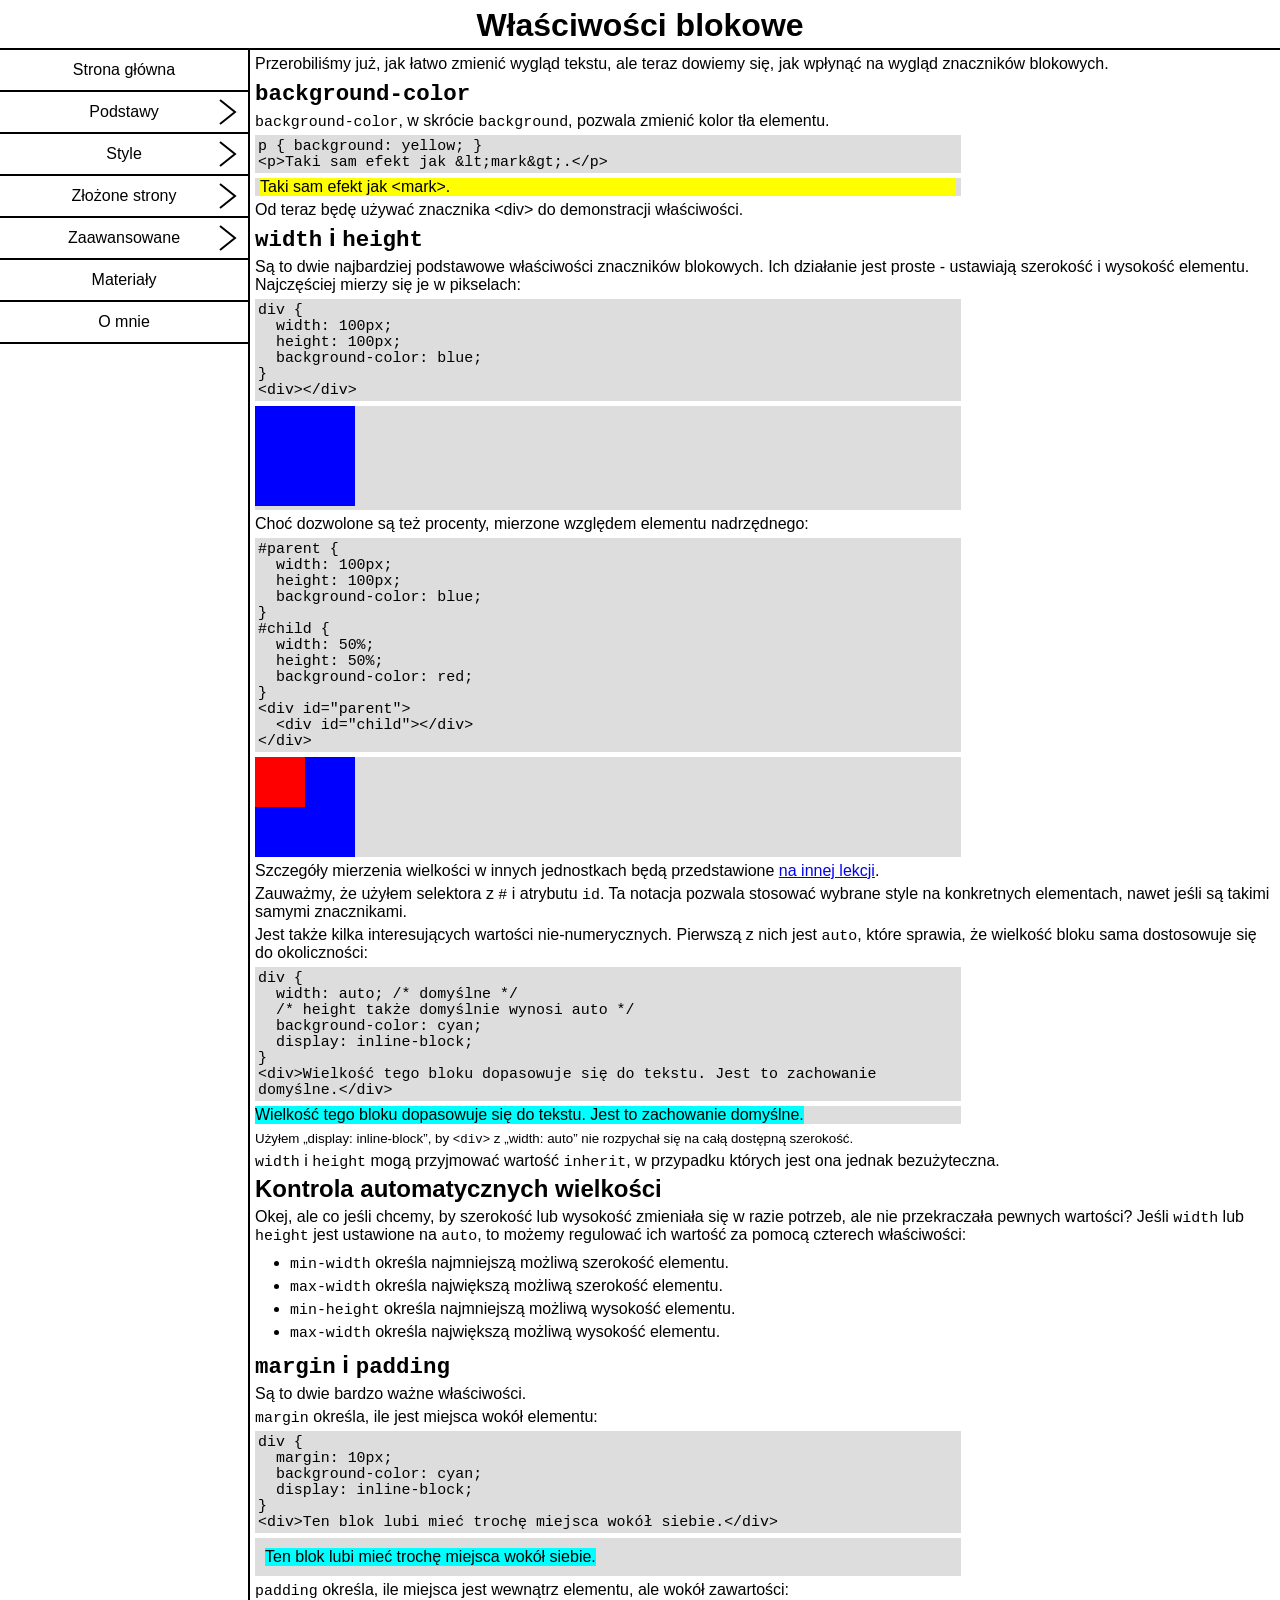
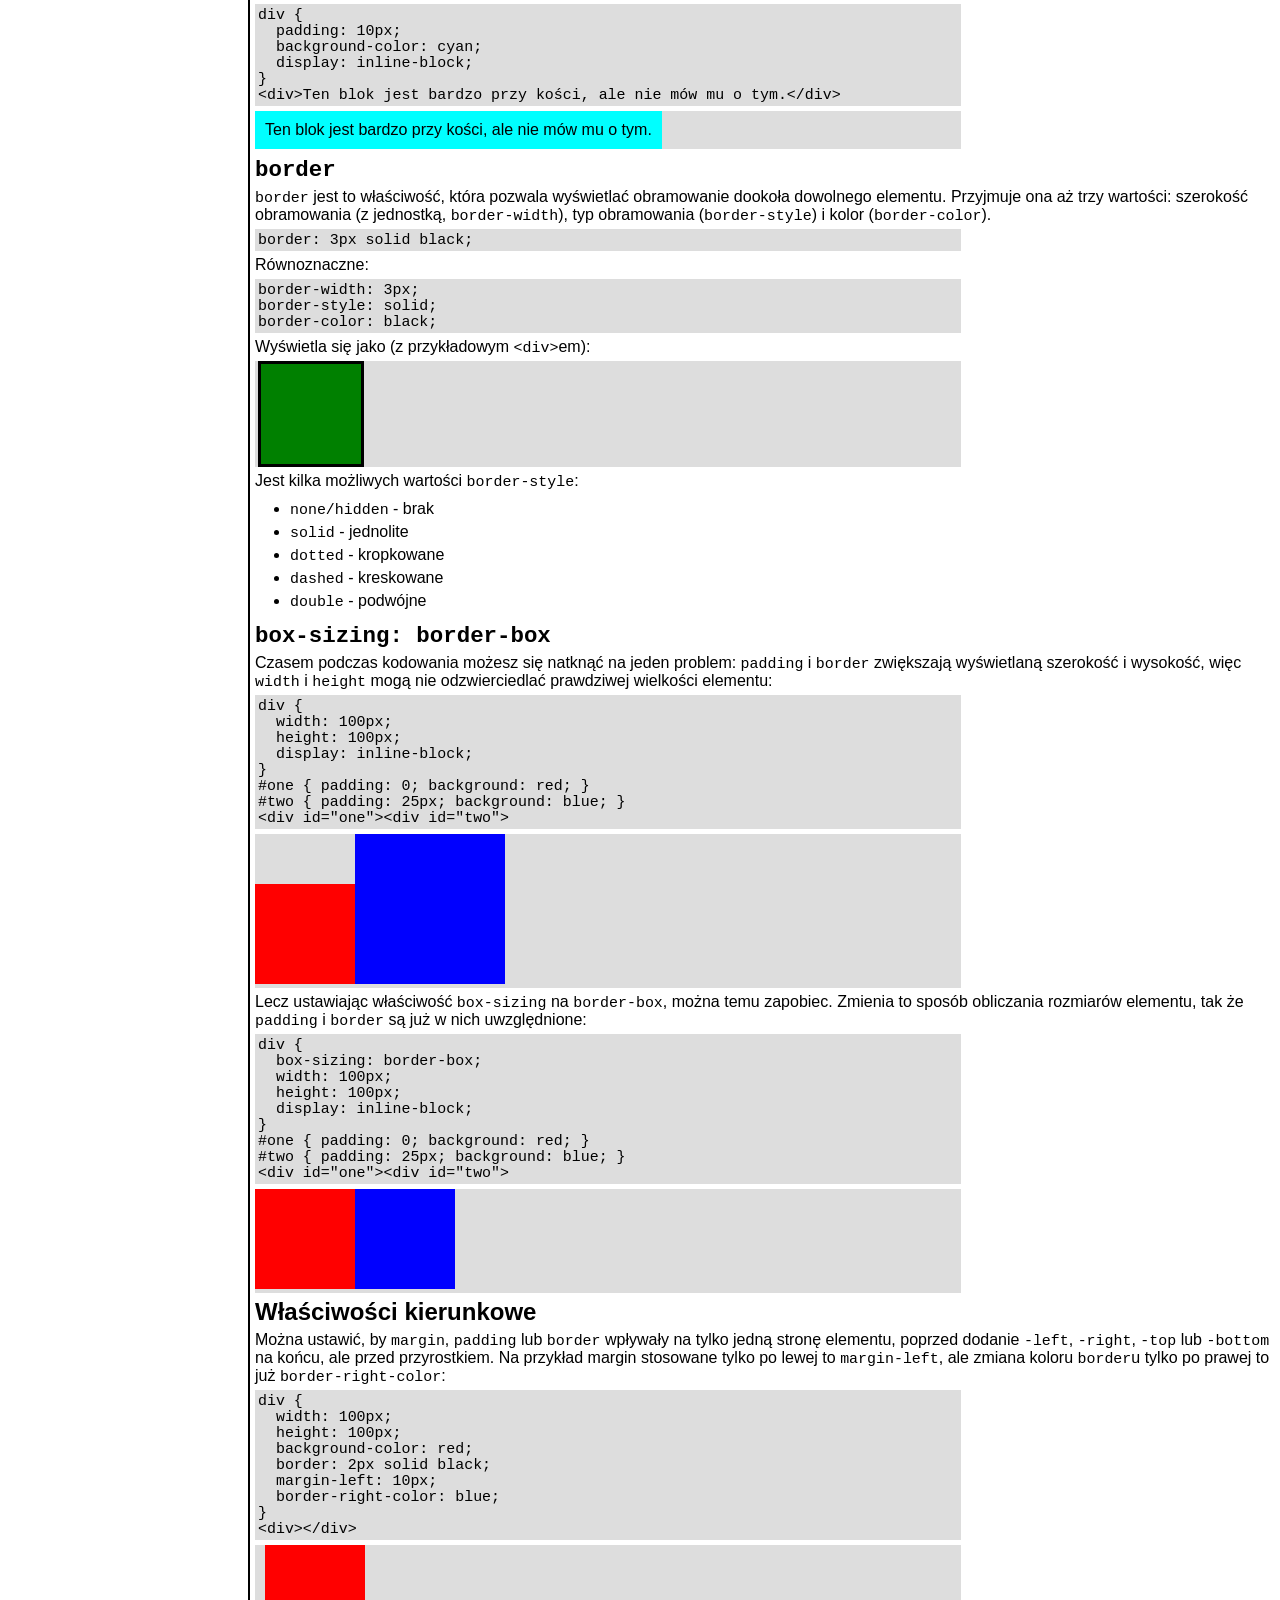
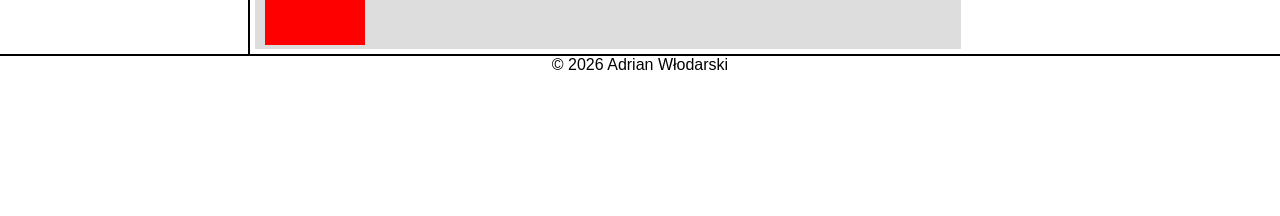
<file: src/wlasciwosci_blokowe.html>
<!DOCTYPE html>
<html lang="pl-pl">
  <head>
    <meta charset="UTF-8">
    <meta name="viewport" content="width=device-width, initial-scale=1.07">
    <title>Właściwości blokowe</title>
    <link rel="stylesheet" href="../styles.css">
  </head>
  <body>
    <header>
      <h1>Właściwości blokowe</h1>
    </header>
    <main>
      <nav></nav>
      <div id="content">
        <p>Przerobiliśmy już, jak łatwo zmienić wygląd tekstu, ale teraz dowiemy się, jak wpłynąć na wygląd znaczników blokowych.</p>
		<h2><code>background-color</code></h2>
		<p><code>background-color</code>, w skrócie <code>background</code>, pozwala zmienić kolor tła elementu.</p>
		<pre class="cb">p { background: yellow; }
&lt;p&gt;Taki sam efekt jak &amp;lt;mark&amp;gt;.&lt;/p&gt;</pre>
		<samp><p style="background:yellow;">Taki sam efekt jak &lt;mark&gt;.</p></samp>
		<p>Od teraz będę używać znacznika &lt;div&gt; do demonstracji właściwości.</p>
	    <h2><code>width</code> i <code>height</code></h2>
	    <p>Są to dwie najbardziej podstawowe właściwości znaczników blokowych. Ich działanie jest proste - ustawiają szerokość i wysokość elementu. Najczęściej mierzy się je w pikselach:</p>
		<pre class="cb">div {
  width: 100px;
  height: 100px;
  background-color: blue;
}
&lt;div&gt;&lt;/div&gt;</pre>
		<samp><div class="blue box"></div></samp>
		<p>Choć dozwolone są też procenty, mierzone względem elementu nadrzędnego:</p>
		<pre class="cb">#parent {
  width: 100px;
  height: 100px;
  background-color: blue;
}
#child {
  width: 50%;
  height: 50%;
  background-color: red;
}
&lt;div id="parent"&gt;
  &lt;div id="child"&gt;&lt;/div&gt;
&lt;/div&gt;</pre>
		<samp><div class="blue box"><div class="red box" style="width:50%;height:50%"></div></div></samp>
		<p>Szczegóły mierzenia wielkości w innych jednostkach będą przedstawione <a href="jednostki.html">na innej lekcji</a>.</p>
		<p>Zauważmy, że użyłem selektora z <code>#</code> i atrybutu <code>id</code>. Ta notacja pozwala stosować wybrane style na konkretnych elementach, nawet jeśli są takimi samymi znacznikami.</p>
		<p>Jest także kilka interesujących wartości nie-numerycznych. Pierwszą z nich jest <code>auto</code>, które sprawia, że wielkość bloku sama dostosowuje się do okoliczności:</p>
		<pre class="cb">div {
  width: auto; /* domyślne */
  /* height także domyślnie wynosi auto */
  background-color: cyan;
  display: inline-block;
}
&lt;div&gt;Wielkość tego bloku dopasowuje się do tekstu. Jest to zachowanie domyślne.&lt;/div&gt;</pre>
		<samp><div class="cyan ibox">Wielkość tego bloku dopasowuje się do tekstu. Jest to zachowanie domyślne.</div></samp>
		<p><small>Użyłem <q>display: inline-block</q>, by <code>&lt;div&gt;</code> z <q>width: auto</q> nie rozpychał się na całą dostępną szerokość.</small></p>
		<p><code>width</code> i <code>height</code> mogą przyjmować wartość <code>inherit</code>, w przypadku których jest ona jednak bezużyteczna.</p>
		<h2>Kontrola automatycznych wielkości</h2>
		<p>Okej, ale co jeśli chcemy, by szerokość lub wysokość zmieniała się w razie potrzeb, ale nie przekraczała pewnych wartości? Jeśli <code>width</code> lub <code>height</code> jest ustawione na <code>auto</code>, to możemy regulować ich wartość za pomocą czterech właściwości:</p>
		<ul>
		  <li><code>min-width</code> określa najmniejszą możliwą szerokość elementu.</li>
		  <li><code>max-width</code> określa największą możliwą szerokość elementu.</li>
		  <li><code>min-height</code> określa najmniejszą możliwą wysokość elementu.</li>
		  <li><code>max-width</code> określa największą możliwą wysokość elementu.</li>
		</ul>
		<h2><code>margin</code> i <code>padding</code></h2>
		<p>Są to dwie bardzo ważne właściwości.</p>
		<p><code>margin</code> określa, ile jest miejsca wokół elementu:</p>
		<pre class="cb">div {
  margin: 10px;
  background-color: cyan;
  display: inline-block;
}
&lt;div&gt;Ten blok lubi mieć trochę miejsca wokół siebie.&lt;/div&gt;</pre>
        <samp><div class="cyan ibox" style="margin:10px;">Ten blok lubi mieć trochę miejsca wokół siebie.</div></samp>
		<p><code>padding</code> określa, ile miejsca jest wewnątrz elementu, ale wokół zawartości:</p>
		<pre class="cb">div {
  padding: 10px;
  background-color: cyan;
  display: inline-block;
}
&lt;div&gt;Ten blok jest bardzo przy kości, ale nie mów mu o tym.&lt;/div&gt;</pre>
        <samp><div class="cyan ibox" style="padding:10px;">Ten blok jest bardzo przy kości, ale nie mów mu o tym.</div></samp>
		<h2><code>border</code></h2>
		<p><code>border</code> jest to właściwość, która pozwala wyświetlać obramowanie dookoła dowolnego elementu. Przyjmuje ona aż trzy wartości: szerokość obramowania (z jednostką, <code>border-width</code>), typ obramowania (<code>border-style</code>) i kolor (<code>border-color</code>).</p>
		<pre class="cb">border: 3px solid black;</pre>
		<p>Równoznaczne:</p>
		<pre class="cb">border-width: 3px;
border-style: solid;
border-color: black;</pre>
		<p>Wyświetla się jako (z przykładowym <code>&lt;div&gt;</code>em):</p>
		<samp><div style="width:100px;height:100px;margin:3px;border: 3px solid black;background:green;"></div></samp>
		<p>Jest kilka możliwych wartości <code>border-style</code>:</p>
		<ul>
		  <li><code>none/hidden</code> - brak</li>
		  <li><code>solid</code> - jednolite</li>
		  <li><code>dotted</code> - kropkowane</li>
		  <li><code>dashed</code> - kreskowane</li>
		  <li><code>double</code> - podwójne<dd>
		</ul>
		<h2><code>box-sizing: border-box</code></h2>
		<p>Czasem podczas kodowania możesz się natknąć na jeden problem: <code>padding</code> i <code>border</code> zwiększają wyświetlaną szerokość i wysokość, więc <code>width</code> i <code>height</code> mogą nie odzwierciedlać prawdziwej wielkości elementu:</p>
		<pre class="cb">div {
  width: 100px;
  height: 100px;
  display: inline-block;
}
#one { padding: 0; background: red; }
#two { padding: 25px; background: blue; }
&lt;div id="one"&gt;&lt;div id="two"&gt;</pre>
        <samp><div class="red box"></div><div class="blue box" style="padding:25px;"></div></samp>
		<p>Lecz ustawiając właściwość <code>box-sizing</code> na <code>border-box</code>, można temu zapobiec. Zmienia to sposób obliczania rozmiarów elementu, tak że <code>padding</code> i <code>border</code> są już w nich uwzględnione:</p>
		<pre class="cb">div {
  box-sizing: border-box;
  width: 100px;
  height: 100px;
  display: inline-block;
}
#one { padding: 0; background: red; }
#two { padding: 25px; background: blue; }
&lt;div id="one"&gt;&lt;div id="two"&gt;</pre>
        <samp><div class="red box" style="box-sizing:border-box;"></div><div class="blue box" style="padding:25px;box-sizing:border-box;"></div></samp>
		<h2>Właściwości kierunkowe</h2>
		<p>Można ustawić, by <code>margin</code>, <code>padding</code> lub <code>border</code> wpływały na tylko jedną stronę elementu, poprzed dodanie <code>-left</code>, <code>-right</code>, <code>-top</code> lub <code>-bottom</code> na końcu, ale przed przyrostkiem. Na przykład margin stosowane tylko po lewej to <code>margin-left</code>, ale zmiana koloru <code>border</code>u tylko po prawej to już <code>border-right-color</code>:</p>
		<pre class="cb">div {
  width: 100px;
  height: 100px;
  background-color: red;
  border: 2px solid black;
  margin-left: 10px;
  border-right-color: blue;
}
&lt;div&gt;&lt;/div&gt;</pre>
        <samp><div class="red box" style="margin-left:10px;border-right-color:blue;"></div></samp>
      </div>
	</main>
    <footer>© 2026 Adrian Włodarski</footer>
	<script src="../scripts/nav.js"></script>
  </body>
</html>
</file>
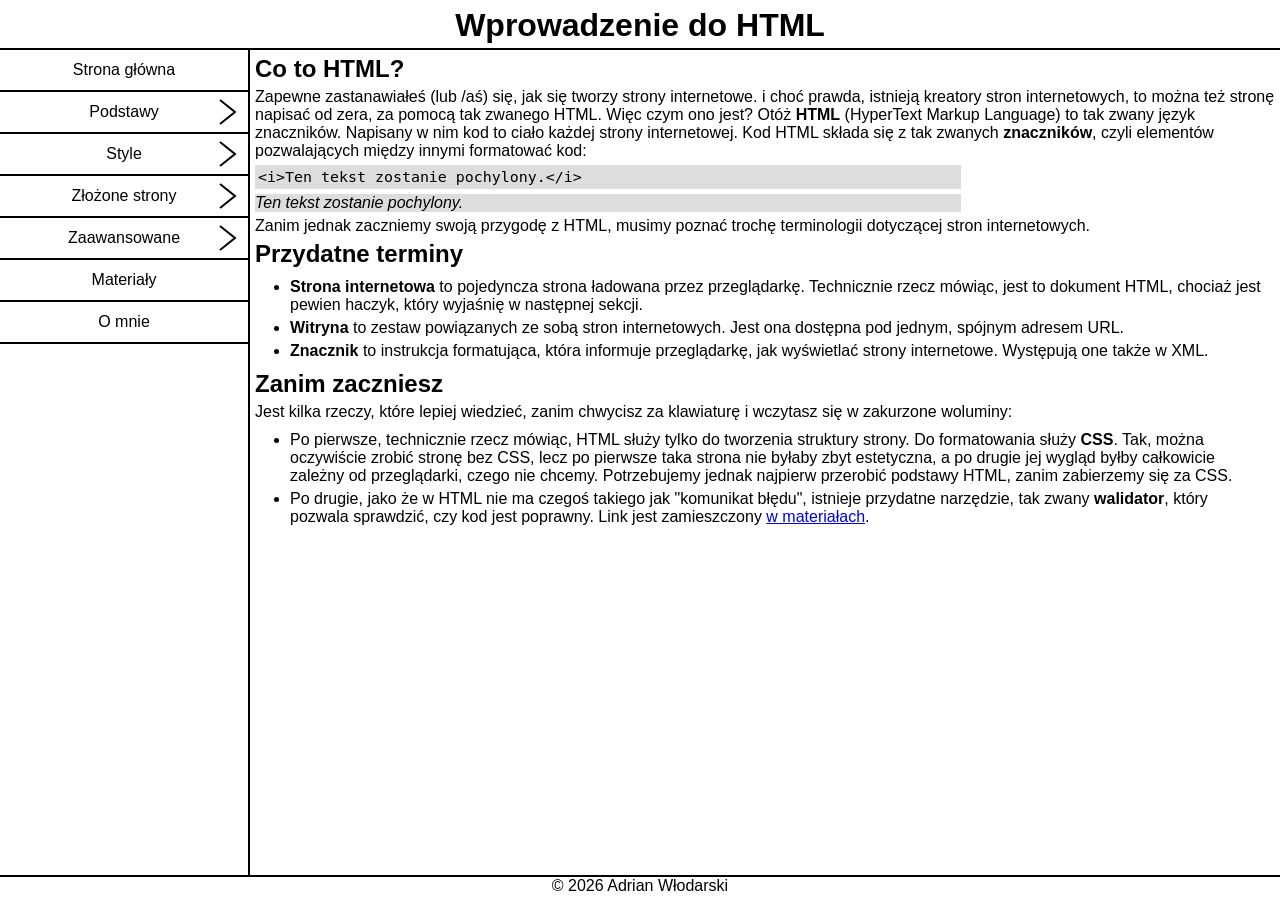
<file: src/wprowadzenie.html>
<!DOCTYPE html>
<html lang="pl-pl">
  <head>
    <meta charset="UTF-8">
    <meta name="viewport" content="width=device-width, initial-scale=1.07">
    <title>Wprowadzenie</title>
    <link rel="stylesheet" href="../styles.css">
  </head>
  <body>
    <header>
      <h1>Wprowadzenie do HTML</h1>
    </header>
    <main>
      <nav></nav>
      <div id="content">
		<h2>Co to HTML?</h2>
		<p>Zapewne zastanawiałeś (lub /aś) się, jak się tworzy strony internetowe. i choć prawda, istnieją kreatory stron internetowych, to można też stronę napisać od zera, za pomocą tak zwanego HTML. Więc czym ono jest? Otóż <dfn>HTML</dfn> (<abbr>HyperText Markup Language</abbr>) to tak zwany język znaczników. Napisany w nim kod to ciało każdej strony internetowej. Kod HTML składa się z tak zwanych <dfn>znaczników</dfn>, czyli elementów pozwalających między innymi formatować kod:</p>
		<pre class="cb">&lt;i&gt;Ten tekst zostanie pochylony.&lt;/i&gt;</pre>
		<samp><i>Ten tekst zostanie pochylony.</i></samp>
		<p>Zanim jednak zaczniemy swoją przygodę z HTML, musimy poznać trochę terminologii dotyczącej stron internetowych.</p>
		<h2>Przydatne terminy</h2>
		<ul>
		  <li><dfn>Strona internetowa</dfn> to pojedyncza strona ładowana przez przeglądarkę. Technicznie rzecz mówiąc, jest to dokument HTML, chociaż jest pewien haczyk, który wyjaśnię w następnej sekcji.</li>
		  <li><dfn>Witryna</dfn> to zestaw powiązanych ze sobą stron internetowych. Jest ona dostępna pod jednym, spójnym adresem URL.</li>
		  <li><dfn>Znacznik</dfn> to instrukcja formatująca, która informuje przeglądarkę, jak wyświetlać strony internetowe. Występują one także w XML.</li>
		</ul>
		<h2>Zanim zaczniesz</h2>
		<p>Jest kilka rzeczy, które lepiej wiedzieć, zanim chwycisz za klawiaturę i wczytasz się w zakurzone woluminy:</p>
		<ul>
		  <li>Po pierwsze, technicznie rzecz mówiąc, HTML służy tylko do tworzenia struktury strony. Do formatowania służy <dfn>CSS</dfn>. Tak, można oczywiście zrobić stronę bez CSS, lecz po pierwsze taka strona nie byłaby zbyt estetyczna, a po drugie jej wygląd byłby całkowicie zależny od przeglądarki, czego nie chcemy. Potrzebujemy jednak najpierw przerobić podstawy HTML, zanim zabierzemy się za CSS.</li>
          <li>Po drugie, jako że w HTML nie ma czegoś takiego jak "komunikat błędu", istnieje przydatne narzędzie, tak zwany <dfn>walidator</dfn>, który pozwala sprawdzić, czy kod jest poprawny. Link jest zamieszczony <a href="./materialy.html#validator">w materiałach</a>.</li>
		</ul>
	  </div>
    </main>
    <footer>© 2026 Adrian Włodarski</footer>
	<script src="../scripts/nav.js"></script>
  </body>
</html>
</file>
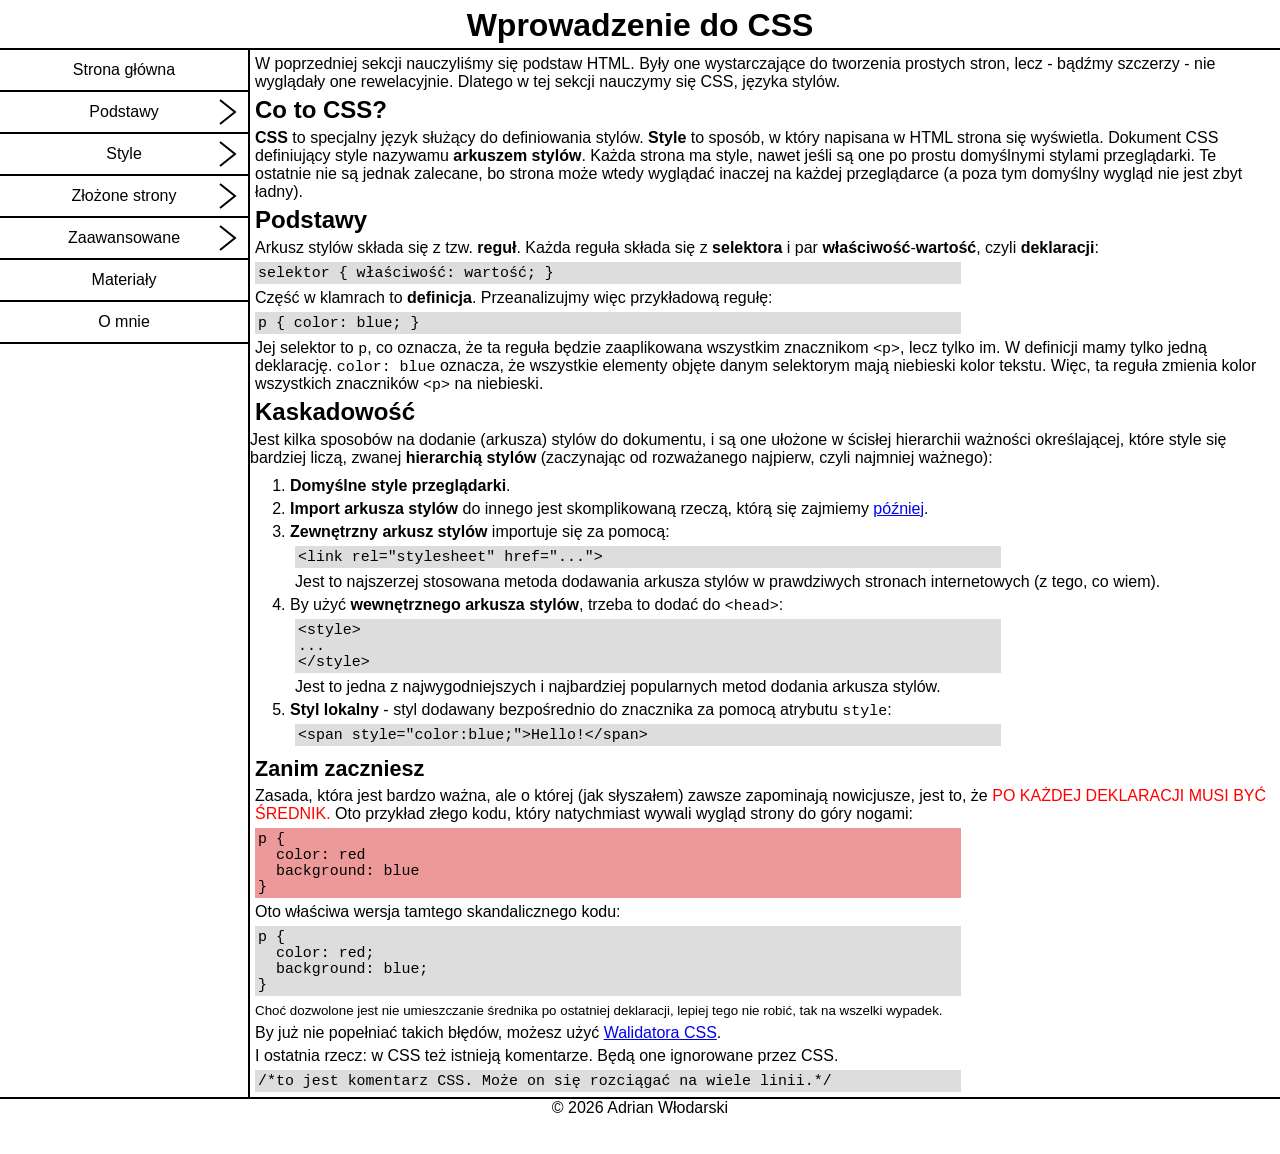
<file: src/wprowadzenie_css.html>
<!DOCTYPE html>
<html lang="pl-pl">
  <head>
    <meta charset="UTF-8">
    <meta name="viewport" content="width=device-width, initial-scale=1.07">
    <title>Wprowadzenie do CSS</title>
    <link rel="stylesheet" href="../styles.css">
  </head>
  <body>
    <header>
      <h1>Wprowadzenie do CSS</h1>
    </header>
    <main>
      <nav></nav>
      <div id="content">
	    <p>W poprzedniej sekcji nauczyliśmy się podstaw HTML. Były one wystarczające do tworzenia prostych stron, lecz - bądźmy szczerzy - nie wyglądały one rewelacyjnie. Dlatego w tej sekcji nauczymy się CSS, języka stylów.</p>
		<h2>Co to CSS?</h2>
		<p><dfn>CSS</dfn> to specjalny język służący do definiowania stylów. <dfn>Style</dfn> to sposób, w który napisana w HTML strona się wyświetla. Dokument CSS definiujący style nazywamu <dfn>arkuszem stylów</dfn>. Każda strona ma style, nawet jeśli są one po prostu domyślnymi stylami przeglądarki. Te ostatnie nie są jednak zalecane, bo strona może wtedy wyglądać inaczej na każdej przeglądarce (a poza tym domyślny wygląd nie jest zbyt ładny).</p>
		<h2>Podstawy</h2>
		<p>Arkusz stylów składa się z tzw. <dfn>reguł</dfn>. Każda reguła składa się z <dfn>selektora</dfn> i par <dfn>właściwość</dfn>-<dfn>wartość</dfn>, czyli <dfn>deklaracji</dfn>:</p>
		<pre class="cb">selektor { właściwość: wartość; }</pre>
		<p>Część w klamrach to <dfn>definicja</dfn>. Przeanalizujmy więc przykładową regułę:</p>
		<pre class="cb">p { color: blue; }</pre>
		<p>Jej selektor to <code>p</code>, co oznacza, że ta reguła będzie zaaplikowana wszystkim znacznikom <code>&lt;p&gt;</code>, lecz tylko im. W definicji mamy tylko jedną deklarację. <code>color: blue</code> oznacza, że wszystkie elementy objęte danym selektorym mają niebieski kolor tekstu. Więc, ta reguła zmienia kolor wszystkich znaczników <code>&lt;p&gt;</code> na niebieski.</p>
		<h2>Kaskadowość</h2>
		Jest kilka sposobów na dodanie (arkusza) stylów do dokumentu, i są one ułożone w ścisłej hierarchii ważności określającej, które style się bardziej liczą, zwanej <dfn>hierarchią stylów</dfn> (zaczynając od rozważanego najpierw, czyli najmniej ważnego):
		<ol>
		  <li><dfn>Domyślne style przeglądarki</dfn>.</li>
		  <li><dfn>Import arkusza stylów</dfn> do innego jest skomplikowaną rzeczą, którą się zajmiemy <a href="kaskadowosc.html">później</a>.</li>
		  <li><dfn>Zewnętrzny arkusz stylów</dfn> importuje się za pomocą:
		  <pre class="cb">&lt;link rel="stylesheet" href="..."&gt;</pre>
		  <p>Jest to najszerzej stosowana metoda dodawania arkusza stylów w prawdziwych stronach internetowych (z tego, co wiem).</p></li>
		  <li>By użyć <dfn>wewnętrznego arkusza stylów</dfn>, trzeba to dodać do <code>&lt;head&gt;</code>:
		  <pre class="cb">&lt;style&gt;
...
&lt;/style&gt;</pre>
          <p>Jest to jedna z najwygodniejszych i najbardziej popularnych metod dodania arkusza stylów.</p></li>
		  <li><dfn>Styl lokalny</dfn> - styl dodawany bezpośrednio do znacznika za pomocą atrybutu <code>style</code>:
		  <pre class="cb">&lt;span style="color:blue;"&gt;Hello!&lt;/span&gt;</pre></li>
		</ol>
		<h3>Zanim zaczniesz</h3>
		<p>Zasada, która jest bardzo ważna, ale o której (jak słyszałem) zawsze zapominają nowicjusze, jest to, że <span style="color:red">PO KAŻDEJ DEKLARACJI MUSI BYĆ ŚREDNIK.</span> Oto przykład złego kodu, który natychmiast wywali wygląd strony do góry nogami:</p>
		<pre class="cb" style="background:#E99">p {
  color: red
  background: blue
}</pre>
        <p>Oto właściwa wersja tamtego skandalicznego kodu:</p>
		<pre class="cb">p {
  color: red;
  background: blue;
}</pre>
        <p><small>Choć dozwolone jest nie umieszczanie średnika po ostatniej deklaracji, lepiej tego nie robić, tak na wszelki wypadek.</small></p>
		<p>By już nie popełniać takich błędów, możesz użyć <a href="materialy.html#css_validator">Walidatora CSS</a>.</p>
		<p>I ostatnia rzecz: w CSS też istnieją komentarze. Będą one ignorowane przez CSS.</p>
		<pre class="cb">/*to jest komentarz CSS. Może on się rozciągać na wiele linii.*/</pre>
      </div>
	</main>
    <footer>© 2026 Adrian Włodarski</footer>
	<script src="../scripts/nav.js"></script>
  </body>
</html>
</file>
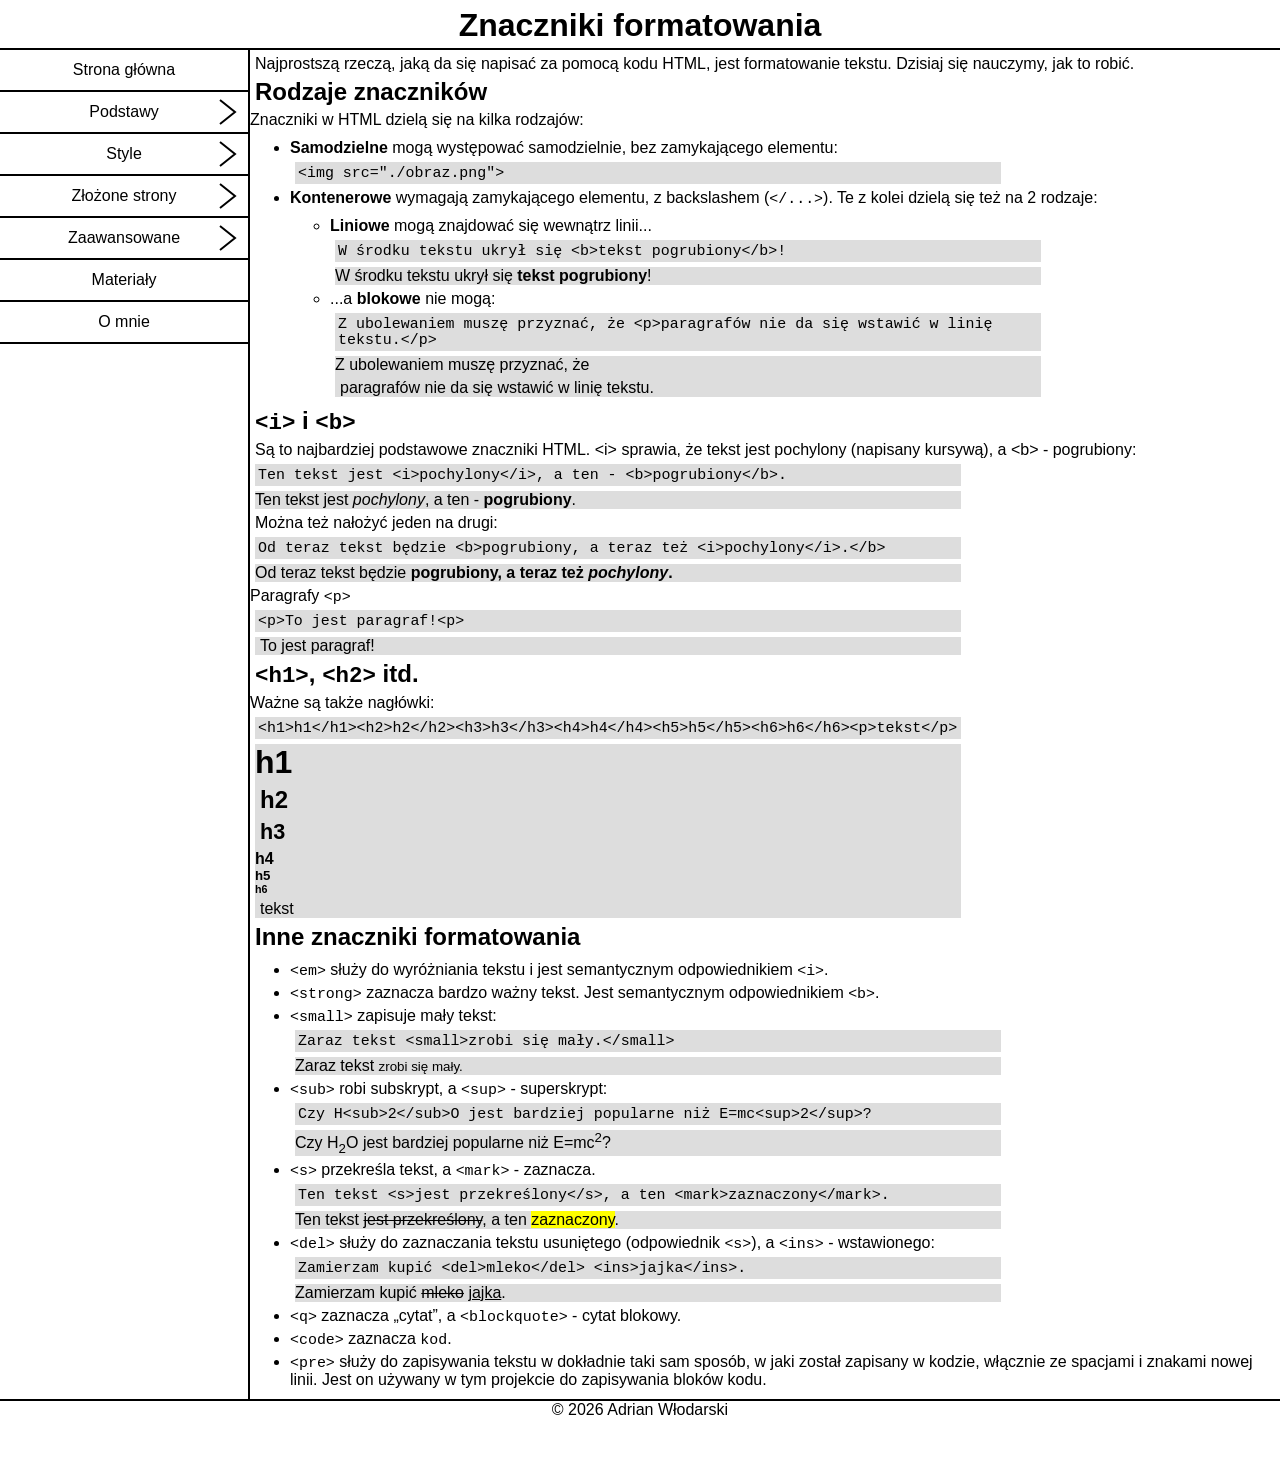
<file: src/znaczniki_formatowania.html>
<!DOCTYPE html>
<html lang="pl-pl">
  <head>
    <meta charset="UTF-8">
    <meta name="viewport" content="width=device-width, initial-scale=1.07">
    <title>Znaczniki formatowania</title>
    <link rel="stylesheet" href="../styles.css">
  </head>
  <body>
    <header>
      <h1>Znaczniki formatowania</h1>
    </header>
    <main>
      <nav></nav>
      <div id="content">
	    <p>Najprostszą rzeczą, jaką da się napisać za pomocą kodu HTML, jest formatowanie tekstu. Dzisiaj się nauczymy, jak to robić.</p>
		<h2>Rodzaje znaczników</h2>
		Znaczniki w HTML dzielą się na kilka rodzajów:
		<ul>
		  <li><dfn>Samodzielne</dfn> mogą występować samodzielnie, bez zamykającego elementu:
		  <pre class="cb">&lt;img src="./obraz.png"&gt;</pre></li>
		  <li><dfn>Kontenerowe</dfn> wymagają zamykającego elementu, z backslashem (<code>&lt;/...&gt;</code>). Te z kolei dzielą się też na 2 rodzaje:
		  <ul>
		    <li><dfn>Liniowe</dfn> mogą znajdować się wewnątrz linii...
			<pre class="cb">W środku tekstu ukrył się &lt;b&gt;tekst pogrubiony&lt;/b&gt;!</pre>
			<samp>W środku tekstu ukrył się <b>tekst pogrubiony</b>!</samp></li>
			<li>...a <dfn>blokowe</dfn> nie mogą:
			<pre class="cb">Z ubolewaniem muszę przyznać, że &lt;p&gt;paragrafów nie da się wstawić w linię tekstu.&lt;/p&gt;</pre>
			<samp>Z ubolewaniem muszę przyznać, że <p>paragrafów nie da się wstawić w linię tekstu.</p></samp></li>
		  </ul></li>
		</ul>
		<h2><code>&lt;i&gt;</code> i <code>&lt;b&gt;</code></h2>
		<p>Są to najbardziej podstawowe znaczniki HTML. &lt;i&gt; sprawia, że tekst jest pochylony (napisany kursywą), a &lt;b&gt; - pogrubiony:</p>
		<pre class="cb">Ten tekst jest &lt;i&gt;pochylony&lt;/i&gt;, a ten - &lt;b&gt;pogrubiony&lt;/b&gt;.</pre>
		<samp>Ten tekst jest <i>pochylony</i>, a ten - <b>pogrubiony</b>.</samp>
		<p>Można też nałożyć jeden na drugi:</p>
		<pre class="cb">Od teraz tekst będzie &lt;b&gt;pogrubiony, a teraz też &lt;i&gt;pochylony&lt;/i&gt;.&lt;/b&gt;</pre>
		<samp>Od teraz tekst będzie <b>pogrubiony, a teraz też <i>pochylony</i>.</b></samp
		<h2>Paragrafy <code>&lt;p&gt;</code></h2>
		<pre class="cb">&lt;p&gt;To jest paragraf!&lt;p&gt;</pre>
		<samp><p>To jest paragraf!</p></samp>
		<h2><code>&lt;h1&gt;</code>, <code>&lt;h2&gt;</code> itd.</h2>
		Ważne są także nagłówki:
		<pre class="cb">&lt;h1&gt;h1&lt;/h1&gt;&lt;h2&gt;h2&lt;/h2&gt;&lt;h3&gt;h3&lt;/h3&gt;&lt;h4&gt;h4&lt;/h4&gt;&lt;h5&gt;h5&lt;/h5&gt;&lt;h6&gt;h6&lt;/h6&gt;&lt;p&gt;tekst&lt;/p&gt;</pre>
		<samp><h1>h1</h1><h2>h2</h2><h3>h3</h3><h4>h4</h4><h5>h5</h5><h6>h6</h6><p>tekst</p></samp>
		<h2>Inne znaczniki formatowania</h2>
		<ul>
		  <li><code>&lt;em&gt;</code> służy do wyróżniania tekstu i jest semantycznym odpowiednikiem <code>&lt;i&gt;</code>.</li>
		  <li><code>&lt;strong&gt;</code> zaznacza bardzo ważny tekst. Jest semantycznym odpowiednikiem <code>&lt;b&gt;</code>.</li>
		  <li><code>&lt;small&gt;</code> zapisuje mały tekst:
		  <pre class="cb">Zaraz tekst &lt;small&gt;zrobi się mały.&lt;/small&gt;</pre>
		  <samp>Zaraz tekst <small>zrobi się mały.</small></samp></li>
		  <li><code>&lt;sub&gt;</code> robi subskrypt, a <code>&lt;sup&gt;</code> - superskrypt:
		  <pre class="cb">Czy H&lt;sub&gt;2&lt;/sub&gt;O jest bardziej popularne niż E=mc&lt;sup&gt;2&lt;/sup&gt;?</pre>
		  <samp>Czy H<sub>2</sub>O jest bardziej popularne niż E=mc<sup>2</sup>?</samp></li>
		  <li><code>&lt;s&gt;</code> przekreśla tekst, a <code>&lt;mark&gt;</code> - zaznacza.
		  <pre class="cb">Ten tekst &lt;s&gt;jest przekreślony&lt;/s&gt;, a ten &lt;mark&gt;zaznaczony&lt;/mark&gt;.</pre>
		  <samp>Ten tekst <s>jest przekreślony</s>, a ten <mark>zaznaczony</mark>.</samp></li>
		  <li><code>&lt;del&gt;</code> służy do zaznaczania tekstu usuniętego (odpowiednik <code>&lt;s&gt;</code>), a <code>&lt;ins&gt;</code> - wstawionego:
		  <pre class="cb">Zamierzam kupić &lt;del&gt;mleko&lt;/del&gt; &lt;ins&gt;jajka&lt;/ins&gt;.</pre>
		  <samp>Zamierzam kupić <del>mleko</del> <ins>jajka</ins>.</samp></li>
		  <li><code>&lt;q&gt;</code> zaznacza <q>cytat</q>, a <code>&lt;blockquote&gt;</code> - cytat blokowy.</li>
		  <li><code>&lt;code&gt;</code> zaznacza <code>kod</code>.</li>
		  <li><code>&lt;pre&gt;</code> służy do zapisywania tekstu w dokładnie taki sam sposób, w jaki został zapisany w kodzie, włącznie ze spacjami i znakami nowej linii. Jest on używany w tym projekcie do zapisywania bloków kodu.</li>
		</ul>
	  </div>
    </main>
    <footer>© 2026 Adrian Włodarski</footer>
	<script src="../scripts/nav.js"></script>
  </body>
</html>
</file>
<file: styles.css>
/* color1: 0ED100
color2: 0B9400
color3: 087500  */
* {
  box-sizing: border-box;
  margin: 0;
  padding: 0;
  font-family: inherit;
}
body { font-family: Helvetica; }
#content * { box-sizing: content-box; }
header {
  height: 50px;
  text-align: center;
  line-height: 50px;
  border-bottom: 2px solid black;
}
main { display: flex; }
nav {
  width: 250px;
  border-right: 2px solid black;
}
nav ul { list-style-type: none; }
nav li { position: relative; }
nav ul ul {
  display: none;
  position: absolute;
  top: -2px;
  left: 248px;
}
nav li { display: block; }
nav a {
  box-sizing: content-box;
  display: inline-block;
  position: relative;
  width: 248px;
  height: 40px;
  border-right: 2px solid black;
  border-bottom: 2px solid black;
  background: white;
  color: black;
  text-decoration: none;
  text-align: center;
  line-height: 40px;
}
nav ul ul a {
  border-left: 2px solid black;
  border-right: 2px solid black;
}
nav svg {
  position: absolute;
  right: 0px;
}
#content { width: calc(100vw - 250px); }
#content ul, #content ol {
  margin: 10px;
  margin-left: 35px;
}
dt { font-weight: bold; }
dd { margin-left: 35px; }
p, h2, h3, #content li { margin: 5px; }
h2 { font-size: 1.5em; }
h3 { font-size: 1.35em; }
code, .cd, pre.cb {
  font-family: monospace;
  font-size: 115%;
}
.box, .ibox { display: inline-block; }
.box {
  width: 100px;
  height: 100px;
}
.red { background: red; }
.green { background: green; }
.blue { background: blue; }
.cyan { background: cyan; }
samp {
  display: block;
  max-width: 706px;
}
pre.cb {
  padding: 3px;
  max-width: 700px;
}
pre.cb, samp {
  margin: 5px;
  background-color: #DDD;
  text-wrap: wrap;
}
dfn {
  font-style: inherit;
  font-weight: bold;
}
em {
  font-style: italic;
  font-weight: inherit;
}
table, th, td {
  margin: 5px;
  border-collapse: collapse;
  border: 2px solid black;
  padding: 3px 5px;
}
.img {
  position: absolute;
  display: flex;
  justify-content: center;
  align-items: center;
  top: 40px;
  left: 250px;
  width: calc(100vw - 250px);
  height: calc(100vh - 75px);
}
.img img {
  position: absolute;
  width: 20vw;
  height: 20vw;
  vertical-align: middle;
  text-align: center;
  opacity: 0.5;
  z-index: -1;
}
footer {
  height: 25px;
  border-top: 2px solid black;
  text-align: center;
}
@media (min-width:701px) {
  main, nav, #content { min-height: calc(100vh - 75px); }
  /*nav li:hover>ul*/ .open {
    display: block;
    border-top: 2px solid black;
  }
  nav ul ul a { z-index: 1; }
}
@media (max-width:700px) {
  main { flex-direction: column; }
  main, nav, #content { width: 100vw; }
  #content {
    min-height: 70vh;
  }
  nav ul, nav li, nav a
  { width: 100%; }
  nav ul ul {
    position: relative;
	top: 0;
	left: 0;
	border-bottom: 1px solid black;
  }
  table { max-width: calc(100vw - 10px); }
  .img, .img img {
    display: none;
  }
  .open { display: block; }
}
</file>
